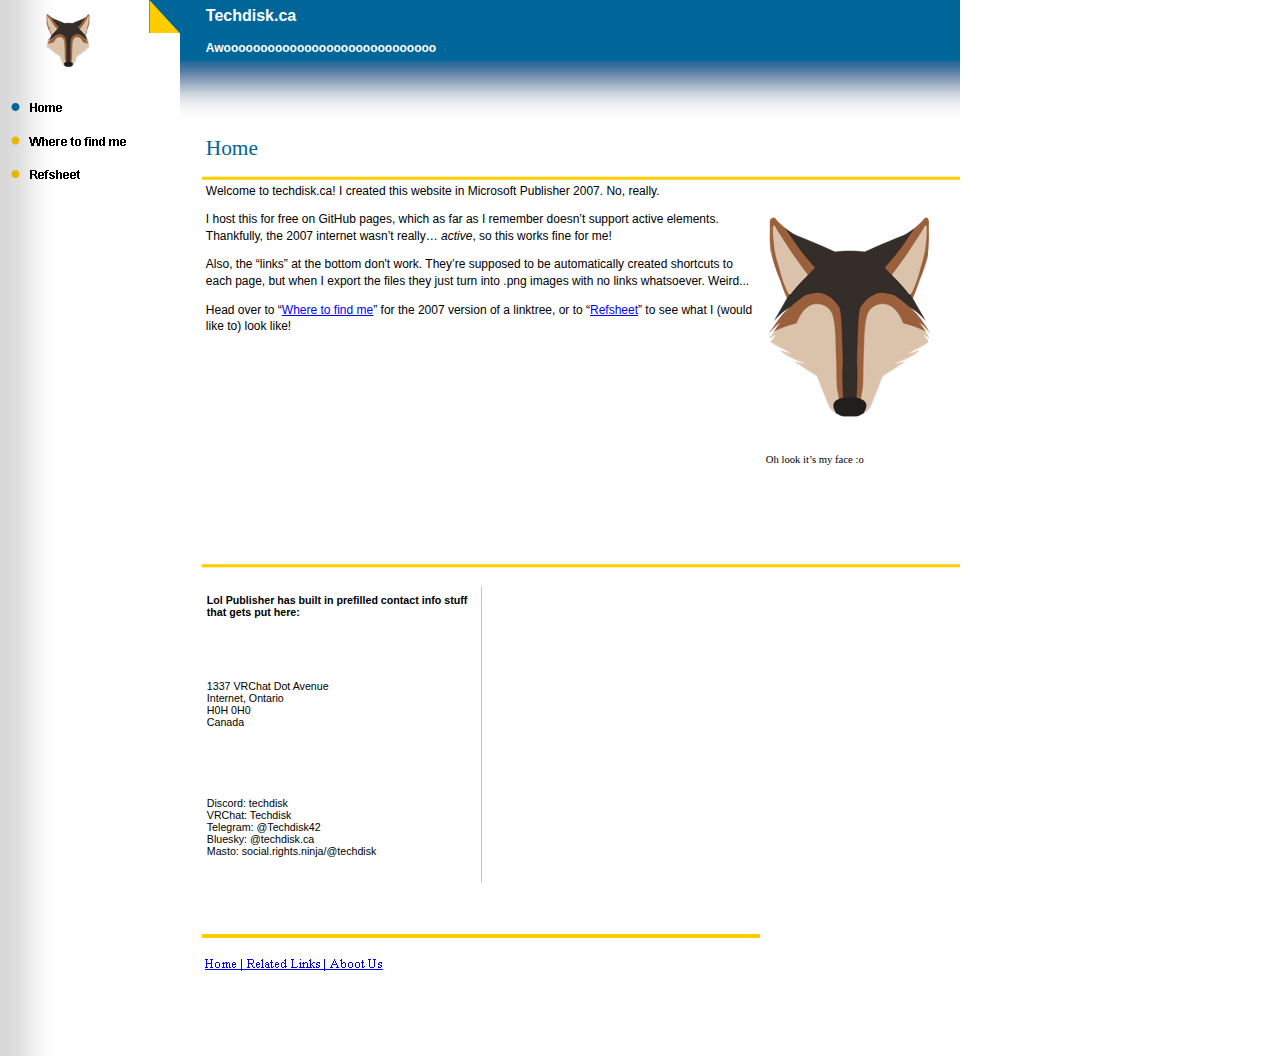
<file: index.htm>
<html xmlns:v="urn:schemas-microsoft-com:vml"
xmlns:o="urn:schemas-microsoft-com:office:office"
xmlns:dt="uuid:C2F41010-65B3-11d1-A29F-00AA00C14882"
xmlns="http://www.w3.org/TR/REC-html40">

<head>
<meta http-equiv=Content-Type content="text/html; charset=utf-8">
<link rel=File-List href="index_files/filelist.xml">
<!--[if !mso]>
<style>
v\:* {behavior:url(#default#VML);}
o\:* {behavior:url(#default#VML);}
b\:* {behavior:url(#default#VML);}
.shape {behavior:url(#default#VML);}
</style>
<![endif]-->
<meta name="description"
content="Techdisk's website. It was made in Publisher 2007.">
<meta name="keywords" content="techdisk">
<title>Techdisk Dot Cee Eh</title>
<style>
<!--
 /* Font Definitions */
@font-face
	{font-family:Arial;
	panose-1:2 11 6 4 2 2 2 2 2 4;}
@font-face
	{font-family:"Times New Roman";
	panose-1:2 2 6 3 5 4 5 2 3 4;}
@font-face
	{font-family:"Arial Black";
	panose-1:2 11 10 4 2 1 2 2 2 4;}
 /* Style Definitions */
p.MsoNormal, li.MsoNormal, div.MsoNormal
	{margin-right:0pt;
	text-indent:0pt;
	margin-top:0pt;
	margin-bottom:0pt;
	text-align:left;
	font-family:"Times New Roman";
	font-size:10.0pt;
	color:black;}
p.MsoOrganizationName, li.MsoOrganizationName, div.MsoOrganizationName
	{margin-right:0pt;
	text-indent:0pt;
	margin-top:0pt;
	margin-bottom:0pt;
	line-height:113%;
	text-align:left;
	font-family:Arial;
	font-size:12.0pt;
	color:white;
	font-weight:bold;}
p.MsoTagline, li.MsoTagline, div.MsoTagline
	{margin-right:0pt;
	text-indent:0pt;
	margin-top:0pt;
	margin-bottom:0pt;
	line-height:113%;
	text-align:left;
	font-family:Arial;
	font-size:9.0pt;
	color:white;
	font-weight:bold;}
p.MsoBodyText3, li.MsoBodyText3, div.MsoBodyText3
	{margin-right:0pt;
	text-indent:0pt;
	margin-top:0pt;
	margin-bottom:9.0pt;
	line-height:138%;
	text-align:left;
	font-family:Arial;
	font-size:9.0pt;
	color:black;}
p.MsoTitle3, li.MsoTitle3, div.MsoTitle3
	{margin-right:0pt;
	text-indent:0pt;
	margin-top:0pt;
	margin-bottom:0pt;
	line-height:113%;
	text-align:left;
	font-family:"Arial Black";
	font-size:16.0pt;
	color:#006699;}
p.MsoAccentText5, li.MsoAccentText5, div.MsoAccentText5
	{margin-right:0pt;
	text-indent:0pt;
	margin-top:0pt;
	margin-bottom:0pt;
	line-height:113%;
	text-align:left;
	font-family:"Arial Black";
	font-size:8.0pt;
	color:black;}
p.MsoAddress, li.MsoAddress, div.MsoAddress
	{margin-right:0pt;
	text-indent:0pt;
	margin-top:0pt;
	margin-bottom:0pt;
	line-height:113%;
	text-align:left;
	font-family:Arial;
	font-size:8.0pt;
	color:black;}
p.MsoAccentText, li.MsoAccentText, div.MsoAccentText
	{margin-right:0pt;
	text-indent:0pt;
	margin-top:0pt;
	margin-bottom:3.0pt;
	line-height:113%;
	text-align:left;
	font-family:Arial;
	font-size:8.0pt;
	color:black;
	font-weight:bold;}
ol
	{margin-top:0in;
	margin-bottom:0in;
	margin-left:-2197in;}
ul
	{margin-top:0in;
	margin-bottom:0in;
	margin-left:-2197in;}
@page
	{size:8.0302in 11.0in;}
-->
</style>
<!--[if gte mso 9]><xml>
 <o:shapedefaults v:ext="edit" spidmax="3074" fill="f" fillcolor="white [7]"
  strokecolor="black [0]">
  <v:fill color="white [7]" color2="white [7]" on="f"/>
  <v:stroke color="black [0]" color2="white [7]">
   <o:left v:ext="view" color="black [0]" color2="white [7]"/>
   <o:top v:ext="view" color="black [0]" color2="white [7]"/>
   <o:right v:ext="view" color="black [0]" color2="white [7]"/>
   <o:bottom v:ext="view" color="black [0]" color2="white [7]"/>
   <o:column v:ext="view" color="black [0]" color2="white [7]"/>
  </v:stroke>
  <v:shadow color="#ccc [4]"/>
  <v:textbox inset="2.88pt,2.88pt,2.88pt,2.88pt"/>
 </o:shapedefaults><o:shapelayout v:ext="edit">
  <o:idmap v:ext="edit" data="1"/>
 </o:shapelayout></xml><![endif]-->
</head>

<body link=blue vlink=purple style='margin:0'>

<div style='position:absolute;width:10.0156in;height:11.0156in'>
<!--[if gte vml 1]><v:rect id="_x0000_s1050" style='position:absolute;left:0;
 top:0;width:45.79pt;height:11in;z-index:5;visibility:visible;
 mso-wrap-edited:f;mso-wrap-distance-left:2.88pt;mso-wrap-distance-top:2.88pt;
 mso-wrap-distance-right:2.88pt;mso-wrap-distance-bottom:2.88pt' fillcolor="white [7]"
 stroked="f" strokecolor="black [0]" o:cliptowrap="t">
 <v:fill color2="#d7d7d7 [4 lighten(204)]" rotate="t" angle="-90" type="gradient"/>
 <v:stroke color2="white [7]">
  <o:left v:ext="view" color="black [0]" color2="white [7]"/>
  <o:top v:ext="view" color="black [0]" color2="white [7]"/>
  <o:right v:ext="view" color="black [0]" color2="white [7]"/>
  <o:bottom v:ext="view" color="black [0]" color2="white [7]"/>
  <o:column v:ext="view" color="black [0]" color2="white [7]"/>
 </v:stroke>
 <v:shadow color="#ccc [4]"/>
 <v:path insetpenok="f"/>
 <o:lock v:ext="edit" shapetype="t"/>
 <v:textbox inset="2.88pt,2.88pt,2.88pt,2.88pt"/>
</v:rect><![endif]--><![if !vml]><span style='position:absolute;z-index:5;
left:0px;top:0px;width:61px;height:1056px'><img width=61 height=1056
src="index_files/image321.png" v:shapes="_x0000_s1050"></span><![endif]><!--[if gte vml 1]><v:line
 id="_x0000_s1051" style='position:absolute;z-index:6;visibility:visible;
 mso-wrap-edited:f;mso-wrap-distance-left:2.88pt;mso-wrap-distance-top:2.88pt;
 mso-wrap-distance-right:2.88pt;mso-wrap-distance-bottom:2.88pt' from="151.12pt,702pt"
 to="569.95pt,702pt" strokecolor="#fc0 [2]" strokeweight="3pt" o:cliptowrap="t">
 <v:stroke>
  <o:left v:ext="view" color="black [0]" color2="white [7]"/>
  <o:top v:ext="view" color="black [0]" color2="white [7]"/>
  <o:right v:ext="view" color="black [0]" color2="white [7]"/>
  <o:bottom v:ext="view" color="black [0]" color2="white [7]"/>
  <o:column v:ext="view" color="black [0]" color2="white [7]"/>
 </v:stroke>
 <v:shadow color="#ccc [4]"/>
 <v:path insetpenok="f"/>
</v:line><![endif]--><![if !vml]><span style='position:absolute;z-index:6;
left:199px;top:934px;width:563px;height:4px'><img width=563 height=4
src="index_files/image322.png" v:shapes="_x0000_s1051"></span><![endif]><!--[if gte vml 1]><v:rect
 id="_x0000_s1052" style='position:absolute;left:404.49pt;top:-225.12pt;
 width:45.79pt;height:585.23pt;rotation:90;z-index:7;visibility:visible;
 mso-wrap-edited:f;mso-wrap-distance-left:2.88pt;mso-wrap-distance-top:2.88pt;
 mso-wrap-distance-right:2.88pt;mso-wrap-distance-bottom:2.88pt' fillcolor="white [7]"
 stroked="f" strokecolor="black [0]" o:cliptowrap="t">
 <v:fill color2="#069 [1]" rotate="t" angle="-90" type="gradient"/>
 <v:stroke color2="white [7]">
  <o:left v:ext="view" color="black [0]" color2="white [7]"/>
  <o:top v:ext="view" color="black [0]" color2="white [7]"/>
  <o:right v:ext="view" color="black [0]" color2="white [7]"/>
  <o:bottom v:ext="view" color="black [0]" color2="white [7]"/>
  <o:column v:ext="view" color="black [0]" color2="white [7]"/>
 </v:stroke>
 <v:shadow color="#ccc [4]"/>
 <v:path insetpenok="f"/>
 <o:lock v:ext="edit" shapetype="t"/>
 <v:textbox inset="2.88pt,2.88pt,2.88pt,2.88pt"/>
</v:rect><![endif]--><![if !vml]><span style='position:absolute;z-index:7;
left:180px;top:59px;width:780px;height:62px'><img width=780 height=62
src="index_files/image323.png" v:shapes="_x0000_s1052"></span><![endif]><!--[if gte vml 1]><v:rect
 id="_x0000_s1053" style='position:absolute;left:112pt;top:0;width:608pt;
 height:44.2pt;z-index:8;visibility:visible;mso-wrap-edited:f;
 mso-wrap-distance-left:2.88pt;mso-wrap-distance-top:2.88pt;
 mso-wrap-distance-right:2.88pt;mso-wrap-distance-bottom:2.88pt' fillcolor="#069 [1]"
 stroked="f" strokecolor="black [0]" o:cliptowrap="t">
 <v:stroke color2="white [7]">
  <o:left v:ext="view" color="black [0]" color2="white [7]"/>
  <o:top v:ext="view" color="black [0]" color2="white [7]"/>
  <o:right v:ext="view" color="black [0]" color2="white [7]"/>
  <o:bottom v:ext="view" color="black [0]" color2="white [7]"/>
  <o:column v:ext="view" color="black [0]" color2="white [7]"/>
 </v:stroke>
 <v:shadow color="#ccc [4]"/>
 <v:path insetpenok="f"/>
 <o:lock v:ext="edit" shapetype="t"/>
 <v:textbox inset="2.88pt,2.88pt,2.88pt,2.88pt"/>
</v:rect><![endif]--><![if !vml]><span style='position:absolute;z-index:8;
left:149px;top:0px;width:811px;height:59px'><img width=811 height=59
src="index_files/image324.png" v:shapes="_x0000_s1053"></span><![endif]><!--[if gte vml 1]><v:shapetype
 id="_x0000_t6" coordsize="21600,21600" o:spt="6" path="m,l,21600r21600,xe">
 <v:stroke joinstyle="miter"/>
 <v:path gradientshapeok="t" o:connecttype="custom" o:connectlocs="0,0;0,10800;0,21600;10800,21600;21600,21600;10800,10800"
  textboxrect="1800,12600,12600,19800"/>
</v:shapetype><v:shape id="_x0000_s1054" type="#_x0000_t6" style='position:absolute;
 left:111.04pt;top:1.02pt;width:24.75pt;height:22.71pt;rotation:-90;flip:x;
 z-index:9;visibility:visible;mso-wrap-edited:f;mso-wrap-distance-left:2.88pt;
 mso-wrap-distance-top:2.88pt;mso-wrap-distance-right:2.88pt;
 mso-wrap-distance-bottom:2.88pt' fillcolor="#fc0 [2]" stroked="f"
 strokecolor="black [0]" o:cliptowrap="t">
 <v:stroke color2="white [7]">
  <o:left v:ext="view" color="black [0]" color2="white [7]"/>
  <o:top v:ext="view" color="black [0]" color2="white [7]"/>
  <o:right v:ext="view" color="black [0]" color2="white [7]"/>
  <o:bottom v:ext="view" color="black [0]" color2="white [7]"/>
  <o:column v:ext="view" color="black [0]" color2="white [7]"/>
 </v:stroke>
 <v:shadow color="#ccc [4]"/>
 <v:path insetpenok="f"/>
 <o:lock v:ext="edit" shapetype="t"/>
 <v:textbox inset="2.88pt,2.88pt,2.88pt,2.88pt"/>
</v:shape><![endif]--><![if !vml]><span style='position:absolute;z-index:9;
left:149px;top:0px;width:31px;height:34px'><img width=31 height=34
src="index_files/image325.png" v:shapes="_x0000_s1054"></span><![endif]><!--[if gte vml 1]><v:rect
 id="_x0000_s1055" style='position:absolute;left:112pt;top:24.75pt;width:22.71pt;
 height:19.45pt;z-index:10;visibility:visible;mso-wrap-edited:f;
 mso-wrap-distance-left:2.88pt;mso-wrap-distance-top:2.88pt;
 mso-wrap-distance-right:2.88pt;mso-wrap-distance-bottom:2.88pt' fillcolor="white [7]"
 stroked="f" strokecolor="black [0]" o:cliptowrap="t">
 <v:stroke color2="white [7]">
  <o:left v:ext="view" color="black [0]" color2="white [7]"/>
  <o:top v:ext="view" color="black [0]" color2="white [7]"/>
  <o:right v:ext="view" color="black [0]" color2="white [7]"/>
  <o:bottom v:ext="view" color="black [0]" color2="white [7]"/>
  <o:column v:ext="view" color="black [0]" color2="white [7]"/>
 </v:stroke>
 <v:shadow color="#ccc [4]"/>
 <v:path insetpenok="f"/>
 <o:lock v:ext="edit" shapetype="t"/>
 <v:textbox inset="2.88pt,2.88pt,2.88pt,2.88pt"/>
</v:rect><![endif]--><![if !vml]><span style='position:absolute;z-index:10;
left:149px;top:33px;width:31px;height:26px'><img width=31 height=26
src="index_files/image326.png" v:shapes="_x0000_s1055"></span><![endif]><!--[if gte vml 1]><v:group
 id="_x0000_s1056" style='position:absolute;left:4.77pt;top:67.5pt;width:126pt;
 height:75.6pt;z-index:11' coordorigin="106616139,89396070" coordsize="1600200,960122">
 <v:rect id="_x0000_s1057" alt="" style='position:absolute;left:106616139;
  top:89396070;width:1600200;height:320040;visibility:hidden;mso-wrap-edited:f;
  mso-wrap-distance-left:2.88pt;mso-wrap-distance-top:2.88pt;
  mso-wrap-distance-right:2.88pt;mso-wrap-distance-bottom:2.88pt' filled="f"
  fillcolor="white [7]" stroked="f" strokecolor="black [0]" insetpen="t"
  o:cliptowrap="t">
  <v:stroke dashstyle="1 1" endcap="round">
   <o:left v:ext="view" color="black [0]" color2="white [7]"/>
   <o:top v:ext="view" color="black [0]" color2="white [7]"/>
   <o:right v:ext="view" color="black [0]" color2="white [7]"/>
   <o:bottom v:ext="view" color="black [0]" color2="white [7]"/>
   <o:column v:ext="view" color="black [0]" color2="white [7]"/>
  </v:stroke>
  <v:shadow color="#ccc [4]"/>
  <o:lock v:ext="edit" shapetype="t"/>
  <v:textbox inset="2.88pt,2.88pt,2.88pt,2.88pt"/>
 </v:rect><v:shapetype id="_x0000_t202" coordsize="21600,21600" o:spt="202"
  path="m,l,21600r21600,l21600,xe">
  <v:stroke joinstyle="miter"/>
  <v:path gradientshapeok="t" o:connecttype="rect"/>
 </v:shapetype><v:shape id="_x0000_s1058" type="#_x0000_t202" alt="" style='position:absolute;
  left:106806854;top:89418930;width:1361542;height:274320;visibility:visible;
  mso-wrap-edited:f;mso-wrap-distance-left:2.88pt;mso-wrap-distance-top:2.88pt;
  mso-wrap-distance-right:2.88pt;mso-wrap-distance-bottom:2.88pt' filled="f"
  fillcolor="white [7]" stroked="f" strokecolor="black [0]" insetpen="t"
  o:cliptowrap="t">
  <v:stroke dashstyle="dash">
   <o:left v:ext="view" color="black [0]" color2="white [7]"/>
   <o:top v:ext="view" color="black [0]" color2="white [7]"/>
   <o:right v:ext="view" color="black [0]" color2="white [7]"/>
   <o:bottom v:ext="view" color="black [0]" color2="white [7]"/>
   <o:column v:ext="view" color="black [0]" color2="white [7]"/>
  </v:stroke>
  <v:shadow color="#ccc [4]"/>
  <o:lock v:ext="edit" shapetype="t"/>
  <v:textbox style='mso-column-margin:5.76pt' inset="2.88pt,2.88pt,2.88pt,2.88pt">
   <div dir=ltr style='padding-top:1.62pt'>
   <p class=MsoNormal style='line-height:113%'><span lang=en-US
   style='font-size:9.0pt;line-height:113%;font-family:Arial;color:black;
   font-weight:bold;language:en-US'>Home</span></p>
   </div>
  </v:textbox>
 </v:shape><v:oval id="_x0000_s1059" style='position:absolute;left:106664081;
  top:89517990;width:76200;height:76200;visibility:visible;mso-wrap-edited:f;
  mso-wrap-distance-left:2.88pt;mso-wrap-distance-top:2.88pt;
  mso-wrap-distance-right:2.88pt;mso-wrap-distance-bottom:2.88pt' fillcolor="#069 [1]"
  stroked="f" strokecolor="black [0]" insetpen="t" o:cliptowrap="t">
  <v:stroke color2="white [7]">
   <o:left v:ext="view" color="black [0]" color2="white [7]"/>
   <o:top v:ext="view" color="black [0]" color2="white [7]"/>
   <o:right v:ext="view" color="black [0]" color2="white [7]"/>
   <o:bottom v:ext="view" color="black [0]" color2="white [7]"/>
   <o:column v:ext="view" color="black [0]" color2="white [7]"/>
  </v:stroke>
  <v:shadow color="#ccc [4]"/>
  <o:lock v:ext="edit" shapetype="t"/>
  <v:textbox inset="2.88pt,2.88pt,2.88pt,2.88pt"/>
 </v:oval><v:shape id="_x0000_s1060" type="#_x0000_t202" alt="" style='position:absolute;
  left:106806854;top:89738971;width:1361542;height:274320;visibility:visible;
  mso-wrap-edited:f;mso-wrap-distance-left:2.88pt;mso-wrap-distance-top:2.88pt;
  mso-wrap-distance-right:2.88pt;mso-wrap-distance-bottom:2.88pt' filled="f"
  fillcolor="white [7]" stroked="f" strokecolor="black [0]" insetpen="t"
  o:cliptowrap="t">
  <v:stroke dashstyle="dash">
   <o:left v:ext="view" color="black [0]" color2="white [7]"/>
   <o:top v:ext="view" color="black [0]" color2="white [7]"/>
   <o:right v:ext="view" color="black [0]" color2="white [7]"/>
   <o:bottom v:ext="view" color="black [0]" color2="white [7]"/>
   <o:column v:ext="view" color="black [0]" color2="white [7]"/>
  </v:stroke>
  <v:shadow color="#ccc [4]"/>
  <o:lock v:ext="edit" shapetype="t"/>
  <v:textbox style='mso-column-margin:5.76pt' inset="2.88pt,2.88pt,2.88pt,2.88pt">
   <div dir=ltr style='padding-top:1.62pt'>
   <p class=MsoNormal style='line-height:113%'><span lang=en-US
   style='font-size:9.0pt;line-height:113%;font-family:Arial;color:black;
   font-weight:bold;language:en-US'>Where to find me</span></p>
   </div>
  </v:textbox>
 </v:shape><v:oval id="_x0000_s1061" style='position:absolute;left:106664081;
  top:89838031;width:76200;height:76200;visibility:visible;mso-wrap-edited:f;
  mso-wrap-distance-left:2.88pt;mso-wrap-distance-top:2.88pt;
  mso-wrap-distance-right:2.88pt;mso-wrap-distance-bottom:2.88pt' fillcolor="#e6b800 [2 darken(230)]"
  stroked="f" strokecolor="black [0]" insetpen="t" o:cliptowrap="t">
  <v:stroke color2="white [7]">
   <o:left v:ext="view" color="black [0]" color2="white [7]"/>
   <o:top v:ext="view" color="black [0]" color2="white [7]"/>
   <o:right v:ext="view" color="black [0]" color2="white [7]"/>
   <o:bottom v:ext="view" color="black [0]" color2="white [7]"/>
   <o:column v:ext="view" color="black [0]" color2="white [7]"/>
  </v:stroke>
  <v:shadow color="#ccc [4]"/>
  <o:lock v:ext="edit" shapetype="t"/>
  <v:textbox inset="2.88pt,2.88pt,2.88pt,2.88pt"/>
 </v:oval><v:rect id="_x0000_s1062" alt="" href="index_files/linkies.htm"
  style='position:absolute;left:106616139;top:89716111;width:1600200;height:320040;
  visibility:visible;mso-wrap-edited:f' filled="f" fillcolor="white [7]"
  stroked="f" insetpen="t" o:cliptowrap="t">
  <v:fill color2="white [7]"/>
  <v:stroke>
   <o:left v:ext="view" color="black [0]" color2="white [7]"/>
   <o:top v:ext="view" color="black [0]" color2="white [7]"/>
   <o:right v:ext="view" color="black [0]" color2="white [7]"/>
   <o:bottom v:ext="view" color="black [0]" color2="white [7]"/>
   <o:column v:ext="view" color="black [0]" color2="white [7]"/>
  </v:stroke>
  <v:path strokeok="f" fillok="f"/>
  <o:lock v:ext="edit" shapetype="t"/>
  <v:textbox inset="2.88pt,2.88pt,2.88pt,2.88pt"/>
 </v:rect><v:shape id="_x0000_s1063" type="#_x0000_t202" alt="" style='position:absolute;
  left:106806854;top:90059012;width:1361542;height:274320;visibility:visible;
  mso-wrap-edited:f;mso-wrap-distance-left:2.88pt;mso-wrap-distance-top:2.88pt;
  mso-wrap-distance-right:2.88pt;mso-wrap-distance-bottom:2.88pt' filled="f"
  fillcolor="white [7]" stroked="f" strokecolor="black [0]" insetpen="t"
  o:cliptowrap="t">
  <v:stroke dashstyle="dash">
   <o:left v:ext="view" color="black [0]" color2="white [7]"/>
   <o:top v:ext="view" color="black [0]" color2="white [7]"/>
   <o:right v:ext="view" color="black [0]" color2="white [7]"/>
   <o:bottom v:ext="view" color="black [0]" color2="white [7]"/>
   <o:column v:ext="view" color="black [0]" color2="white [7]"/>
  </v:stroke>
  <v:shadow color="#ccc [4]"/>
  <o:lock v:ext="edit" shapetype="t"/>
  <v:textbox style='mso-column-margin:5.76pt' inset="2.88pt,2.88pt,2.88pt,2.88pt">
   <div dir=ltr style='padding-top:1.62pt'>
   <p class=MsoNormal style='line-height:113%'><span lang=en-US
   style='font-size:9.0pt;line-height:113%;font-family:Arial;color:black;
   font-weight:bold;language:en-US'>Refsheet</span></p>
   </div>
  </v:textbox>
 </v:shape><v:oval id="_x0000_s1064" style='position:absolute;left:106664081;
  top:90158072;width:76200;height:76200;visibility:visible;mso-wrap-edited:f;
  mso-wrap-distance-left:2.88pt;mso-wrap-distance-top:2.88pt;
  mso-wrap-distance-right:2.88pt;mso-wrap-distance-bottom:2.88pt' fillcolor="#e6b800 [2 darken(230)]"
  stroked="f" strokecolor="black [0]" insetpen="t" o:cliptowrap="t">
  <v:stroke color2="white [7]">
   <o:left v:ext="view" color="black [0]" color2="white [7]"/>
   <o:top v:ext="view" color="black [0]" color2="white [7]"/>
   <o:right v:ext="view" color="black [0]" color2="white [7]"/>
   <o:bottom v:ext="view" color="black [0]" color2="white [7]"/>
   <o:column v:ext="view" color="black [0]" color2="white [7]"/>
  </v:stroke>
  <v:shadow color="#ccc [4]"/>
  <o:lock v:ext="edit" shapetype="t"/>
  <v:textbox inset="2.88pt,2.88pt,2.88pt,2.88pt"/>
 </v:oval><v:rect id="_x0000_s1065" alt="" href="index_files/aboot.htm"
  style='position:absolute;left:106616139;top:90036152;width:1600200;height:320040;
  visibility:visible;mso-wrap-edited:f' filled="f" fillcolor="white [7]"
  stroked="f" insetpen="t" o:cliptowrap="t">
  <v:fill color2="white [7]"/>
  <v:stroke>
   <o:left v:ext="view" color="black [0]" color2="white [7]"/>
   <o:top v:ext="view" color="black [0]" color2="white [7]"/>
   <o:right v:ext="view" color="black [0]" color2="white [7]"/>
   <o:bottom v:ext="view" color="black [0]" color2="white [7]"/>
   <o:column v:ext="view" color="black [0]" color2="white [7]"/>
  </v:stroke>
  <v:path strokeok="f" fillok="f"/>
  <o:lock v:ext="edit" shapetype="t"/>
  <v:textbox inset="2.88pt,2.88pt,2.88pt,2.88pt"/>
 </v:rect></v:group><![endif]--><![if !vml]><span style='position:absolute;
z-index:11;left:6px;top:90px;width:168px;height:101px'><map
name=MicrosoftOfficeMap0><area shape=Rect
coords="0, 67, 168, 101" href="index_files/aboot.htm"><area shape=Rect
coords="0, 34, 168, 67" href="index_files/linkies.htm"></map><img border=0
width=168 height=101 src="index_files/image327.png"
usemap="#MicrosoftOfficeMap0" v:shapes="_x0000_s1056 _x0000_s1058 _x0000_s1059 _x0000_s1060 _x0000_s1061 _x0000_s1062 _x0000_s1063 _x0000_s1064 _x0000_s1065"></span><![endif]><!--[if gte vml 1]><v:group
 id="_x0000_s1066" style='position:absolute;left:151.12pt;top:714.5pt;width:418.83pt;
 height:70.27pt;z-index:12' coordorigin="107532526,97313750" coordsize="5319065,892492">
 <v:rect id="_x0000_s1067" style='position:absolute;left:107532526;top:97313750;
  width:5319065;height:892492;visibility:hidden;mso-wrap-edited:f' stroked="f"
  o:cliptowrap="t">
  <v:fill recolor="t" rotate="t"/>
  <v:stroke joinstyle="round">
   <o:left v:ext="view" weight="0" on="t"/>
   <o:top v:ext="view" weight="0" on="t"/>
   <o:right v:ext="view" weight="0" on="t"/>
   <o:bottom v:ext="view" weight="0" on="t"/>
   <o:column v:ext="view" color="black [0]" color2="white [7]"/>
  </v:stroke>
  <v:imagedata cropbottom="16777215f" cropright="16777215f"/>
  <v:path gradientshapeok="f" insetpenok="f" o:connecttype="segments"/>
  <o:lock v:ext="edit" shapetype="t"/>
  <v:textbox inset="2.88pt,2.88pt,2.88pt,2.88pt"/>
 </v:rect><v:shape id="_x0000_s1068" type="#_x0000_t202" alt="" style='position:absolute;
  left:107532526;top:97313750;width:5319065;height:892492;visibility:visible;
  mso-wrap-edited:f;mso-wrap-distance-left:2.88pt;mso-wrap-distance-top:2.88pt;
  mso-wrap-distance-right:2.88pt;mso-wrap-distance-bottom:2.88pt' filled="f"
  fillcolor="white [7]" stroked="f" strokecolor="black [0]" o:cliptowrap="t">
  <v:stroke dashstyle="dash">
   <o:left v:ext="view" color="black [0]" color2="white [7]"/>
   <o:top v:ext="view" color="black [0]" color2="white [7]"/>
   <o:right v:ext="view" color="black [0]" color2="white [7]"/>
   <o:bottom v:ext="view" color="black [0]" color2="white [7]"/>
   <o:column v:ext="view" color="black [0]" color2="white [7]"/>
  </v:stroke>
  <v:shadow color="#ccc [4]"/>
  <v:path insetpenok="f"/>
  <o:lock v:ext="edit" shapetype="t"/>
  <v:textbox style='mso-column-margin:5.76pt' inset="2.88pt,2.88pt,2.88pt,2.88pt">
   <div dir=ltr>
   <p class=MsoNormal><a href=index.htm><span lang=en-US style='text-decoration:
   underline;language:en-US'>Home</span></a><span lang=en-US style='color:blue;
   text-decoration:underline;language:en-US'> | </span><a
   href="index_files/linkies.htm"><span lang=en-US style='text-decoration:underline;
   language:en-US'>Related Links</span></a><span lang=en-US style='color:blue;
   text-decoration:underline;language:en-US'> | </span><a
   href="index_files/aboot.htm"><span lang=en-US style='text-decoration:underline;
   language:en-US'>Aboot Us</span></a></p>
   </div>
  </v:textbox>
 </v:shape></v:group><![endif]--><![if !vml]><span style='position:absolute;
z-index:12;left:201px;top:952px;width:560px;height:95px'><img width=560
height=95 src="index_files/image337.png" v:shapes="_x0000_s1066 _x0000_s1068"></span><![endif]><!--[if gte vml 1]><v:shape
 id="_x0000_s1069" type="#_x0000_t202" alt="" style='position:absolute;left:151.12pt;
 top:0;width:391.88pt;height:28.12pt;z-index:13;visibility:visible;
 mso-wrap-edited:f;mso-wrap-distance-left:2.88pt;mso-wrap-distance-top:2.88pt;
 mso-wrap-distance-right:2.88pt;mso-wrap-distance-bottom:2.88pt' filled="f"
 fillcolor="black [0]" stroked="f" strokecolor="black [0]" strokeweight="0"
 o:cliptowrap="t">
 <v:stroke>
  <o:left v:ext="view" color="black [0]" color2="white [7]"/>
  <o:top v:ext="view" color="black [0]" color2="white [7]"/>
  <o:right v:ext="view" color="black [0]" color2="white [7]"/>
  <o:bottom v:ext="view" color="black [0]" color2="white [7]"/>
  <o:column v:ext="view" color="black [0]" color2="white [7]"/>
 </v:stroke>
 <v:shadow color="#ccc [4]"/>
 <v:path insetpenok="f"/>
 <o:lock v:ext="edit" shapetype="t"/>
 <v:textbox style='mso-column-margin:5.7pt' inset="2.85pt,2.85pt,2.85pt,2.85pt"/>
</v:shape><![endif]--><![if !vml]><span style='position:absolute;z-index:13;
left:202px;top:0px;width:523px;height:38px'>

<table cellpadding=0 cellspacing=0>
 <tr>
  <td width=523 height=38 valign=middle style='vertical-align:top'><![endif]>
  <div v:shape="_x0000_s1069" style='padding:5.25pt 2.85pt 2.85pt 2.85pt'
  class=shape>
  <p class=MsoOrganizationName><span lang=en-US style='language:en-US'>Techdisk.ca</span></p>
  </div>
  <![if !vml]></td>
 </tr>
</table>

</span><![endif]><!--[if gte vml 1]><v:shape id="_x0000_s1070" type="#_x0000_t202"
 style='position:absolute;left:151.12pt;top:28.12pt;width:391.88pt;height:19.46pt;
 z-index:14;visibility:visible;mso-wrap-edited:f;mso-wrap-distance-left:2.88pt;
 mso-wrap-distance-top:2.88pt;mso-wrap-distance-right:2.88pt;
 mso-wrap-distance-bottom:2.88pt' filled="f" fillcolor="black [0]" stroked="f"
 strokecolor="black [0]" strokeweight="0" o:cliptowrap="t">
 <v:fill color2="white [7]"/>
 <v:stroke>
  <o:left v:ext="view" color="black [0]" color2="white [7]"/>
  <o:top v:ext="view" color="black [0]" color2="white [7]"/>
  <o:right v:ext="view" color="black [0]" color2="white [7]"/>
  <o:bottom v:ext="view" color="black [0]" color2="white [7]"/>
  <o:column v:ext="view" color="black [0]" color2="white [7]"/>
 </v:stroke>
 <v:shadow color="#ccc [4]"/>
 <v:path insetpenok="f"/>
 <o:lock v:ext="edit" shapetype="t"/>
 <v:textbox style='mso-column-margin:5.7pt' inset="2.85pt,2.85pt,2.85pt,2.85pt"/>
</v:shape><![endif]--><![if !vml]><span style='position:absolute;z-index:14;
left:202px;top:38px;width:523px;height:26px'>

<table cellpadding=0 cellspacing=0>
 <tr>
  <td width=523 height=26 style='vertical-align:top'><![endif]>
  <div v:shape="_x0000_s1070" style='padding:2.85pt 2.85pt 2.85pt 2.85pt'
  class=shape>
  <p class=MsoTagline><span lang=en-US style='language:en-US'>Awooooooooooooooooooooooooooooo</span></p>
  </div>
  <![if !vml]></td>
 </tr>
</table>

</span><![endif]><!--[if gte vml 1]><v:group id="_x0000_s1071" style='position:absolute;
 left:10.5pt;top:10.12pt;width:80.64pt;height:40.32pt;z-index:15'
 coordorigin="109499400,109842300" coordsize="1371600,685800">
 <v:rect id="_x0000_s1072" style='position:absolute;left:109499400;top:109842300;
  width:1371600;height:685800;visibility:hidden;mso-wrap-edited:f;
  mso-wrap-distance-left:2.88pt;mso-wrap-distance-top:2.88pt;
  mso-wrap-distance-right:2.88pt;mso-wrap-distance-bottom:2.88pt' filled="f"
  fillcolor="black [0]" stroked="f" strokecolor="white [7]" strokeweight="0"
  o:cliptowrap="t">
  <v:fill color2="white [7]"/>
  <v:stroke>
   <o:left v:ext="view" color="black [0]" color2="white [7]"/>
   <o:top v:ext="view" color="black [0]" color2="white [7]"/>
   <o:right v:ext="view" color="black [0]" color2="white [7]"/>
   <o:bottom v:ext="view" color="black [0]" color2="white [7]"/>
   <o:column v:ext="view" color="black [0]" color2="white [7]"/>
  </v:stroke>
  <v:imagedata cropbottom="16777215f" cropright="16777215f"/>
  <v:shadow color="#ccc [4]"/>
  <v:path gradientshapeok="f" insetpenok="f" o:connecttype="segments"/>
  <o:lock v:ext="edit" shapetype="t"/>
  <v:textbox inset="2.88pt,2.88pt,2.88pt,2.88pt"/>
 </v:rect><v:rect id="_x0000_s1073" style='position:absolute;left:109905580;
  top:109842300;width:559240;height:685800;visibility:visible;
  mso-wrap-edited:f;mso-wrap-distance-left:2.88pt;mso-wrap-distance-top:2.88pt;
  mso-wrap-distance-right:2.88pt;mso-wrap-distance-bottom:2.88pt'
  o:preferrelative="t" filled="f" fillcolor="black [0]" stroked="f"
  strokecolor="black [0]" strokeweight="0" o:cliptowrap="t">
  <v:fill color2="white [7]"/>
  <v:stroke>
   <o:left v:ext="view" color="black [0]" color2="white [7]"/>
   <o:top v:ext="view" color="black [0]" color2="white [7]"/>
   <o:right v:ext="view" color="black [0]" color2="white [7]"/>
   <o:bottom v:ext="view" color="black [0]" color2="white [7]"/>
   <o:column v:ext="view" color="black [0]" color2="white [7]"/>
  </v:stroke>
  <v:imagedata src="index_files/image463.png" o:title="Techdisk logo"/>
  <v:shadow color="#ccc [4]"/>
  <v:path o:extrusionok="f" insetpenok="f"/>
  <o:lock v:ext="edit" aspectratio="t" shapetype="t"/>
 </v:rect></v:group><![endif]--><![if !vml]><span style='position:absolute;
z-index:15;left:14px;top:13px;width:108px;height:54px'><img width=108
height=54 src="index_files/image466.png" v:shapes="_x0000_s1071 _x0000_s1073"></span><![endif]><!--[if gte vml 1]><v:shape
 id="_x0000_s1074" type="#_x0000_t202" style='position:absolute;left:571.27pt;
 top:337.54pt;width:126.79pt;height:66.44pt;z-index:16;visibility:visible;
 mso-wrap-edited:f;mso-wrap-distance-left:2.88pt;mso-wrap-distance-top:2.88pt;
 mso-wrap-distance-right:2.88pt;mso-wrap-distance-bottom:2.88pt' filled="f"
 fillcolor="black [0]" stroked="f" strokecolor="#fc0 [2]" strokeweight="0"
 o:cliptowrap="t">
 <v:fill color2="white [7]"/>
 <v:stroke dashstyle="dash">
  <o:left v:ext="view" color="black [0]" color2="white [7]"/>
  <o:top v:ext="view" color="black [0]" color2="white [7]"/>
  <o:right v:ext="view" color="black [0]" color2="white [7]"/>
  <o:bottom v:ext="view" color="black [0]" color2="white [7]"/>
  <o:column v:ext="view" color="black [0]" color2="white [7]"/>
 </v:stroke>
 <v:shadow color="#ccc [4]"/>
 <v:path insetpenok="f"/>
 <o:lock v:ext="edit" shapetype="t"/>
 <v:textbox style='mso-column-margin:5.7pt' inset="2.85pt,2.85pt,2.85pt,2.85pt"/>
</v:shape><![endif]--><![if !vml]><span style='position:absolute;z-index:16;
left:762px;top:450px;width:170px;height:89px'>

<table cellpadding=0 cellspacing=0>
 <tr>
  <td width=170 height=89 style='vertical-align:top'><![endif]>
  <div v:shape="_x0000_s1074" style='padding:2.85pt 2.85pt 2.85pt 2.85pt'
  class=shape>
  <p class=MsoAccentText5><span lang=en-US style='language:en-US'>Oh look it’s my face :o</span></p>
  </div>
  <![if !vml]></td>
 </tr>
</table>

</span><![endif]><!--[if gte vml 1]><v:shape id="_x0000_s1075" type="#_x0000_t202"
 alt="" style='position:absolute;left:151.47pt;top:67.5pt;width:417.03pt;
 height:66.43pt;z-index:17;visibility:visible;mso-wrap-edited:f;
 mso-wrap-distance-left:2.88pt;mso-wrap-distance-top:2.88pt;
 mso-wrap-distance-right:2.88pt;mso-wrap-distance-bottom:2.88pt' filled="f"
 fillcolor="black [0]" stroked="f" strokecolor="#fc0 [2]" strokeweight="0"
 o:cliptowrap="t">
 <v:stroke dashstyle="dash">
  <o:left v:ext="view" color="black [0]" color2="white [7]"/>
  <o:top v:ext="view" color="black [0]" color2="white [7]"/>
  <o:right v:ext="view" color="black [0]" color2="white [7]"/>
  <o:bottom v:ext="view" color="black [0]" color2="white [7]"/>
  <o:column v:ext="view" color="black [0]" color2="white [7]"/>
 </v:stroke>
 <v:shadow color="#ccc [4]"/>
 <v:path insetpenok="f"/>
 <o:lock v:ext="edit" shapetype="t"/>
 <v:textbox style='mso-column-margin:5.7pt' inset="2.85pt,2.85pt,2.85pt,2.85pt"/>
</v:shape><![endif]--><![if !vml]><span style='position:absolute;z-index:17;
left:202px;top:90px;width:557px;height:89px'>

<table cellpadding=0 cellspacing=0>
 <tr>
  <td width=557 height=89 valign=bottom style='vertical-align:top'><![endif]>
  <div v:shape="_x0000_s1075" style='padding:34.65pt 2.85pt 2.85pt 2.85pt'
  class=shape>
  <p class=MsoTitle3><span lang=en-US style='language:en-US'>Home </span></p>
  </div>
  <![if !vml]></td>
 </tr>
</table>

</span><![endif]><!--[if gte vml 1]><v:shape id="_x0000_s1076" type="#_x0000_t202"
 style='position:absolute;left:151.56pt;top:133.93pt;width:415.44pt;height:278.66pt;
 z-index:18;visibility:visible;mso-wrap-edited:f;mso-wrap-distance-left:2.88pt;
 mso-wrap-distance-top:2.88pt;mso-wrap-distance-right:2.88pt;
 mso-wrap-distance-bottom:2.88pt' filled="f" fillcolor="black [0]" stroked="f"
 strokecolor="#fc0 [2]" strokeweight="0" o:cliptowrap="t">
 <v:fill color2="white [7]"/>
 <v:stroke dashstyle="dash">
  <o:left v:ext="view" color="black [0]" color2="white [7]"/>
  <o:top v:ext="view" color="black [0]" color2="white [7]"/>
  <o:right v:ext="view" color="black [0]" color2="white [7]"/>
  <o:bottom v:ext="view" color="black [0]" color2="white [7]"/>
  <o:column v:ext="view" color="black [0]" color2="white [7]"/>
 </v:stroke>
 <v:shadow color="#ccc [4]"/>
 <v:path insetpenok="f"/>
 <o:lock v:ext="edit" shapetype="t"/>
 <v:textbox style='mso-column-margin:5.7pt' inset="2.85pt,2.85pt,2.85pt,2.85pt"/>
</v:shape><![endif]--><![if !vml]><span style='position:absolute;z-index:18;
left:202px;top:179px;width:554px;height:372px'>

<table cellpadding=0 cellspacing=0>
 <tr>
  <td width=554 height=372 style='vertical-align:top'><![endif]>
  <div v:shape="_x0000_s1076" style='padding:2.85pt 2.85pt 2.85pt 2.85pt'
  class=shape>
  <p class=MsoBodyText3><span lang=en-US style='language:en-US'>Welcome to techdisk.ca! I created this website in Microsoft Publisher 2007. No, really.</span></p>
  <p class=MsoBodyText3><span lang=en-US style='language:en-US'>I host this for free on GitHub pages, which as far as I remember doesn’t support active elements. Thankfully, the 2007 internet wasn’t really… </span><span
  lang=en-US style='font-family:Arial;font-style:italic;language:en-US'>active</span><span
  lang=en-US style='language:en-US'>, so this works fine for me! </span></p>
  <p class=MsoBodyText3><span lang=en-US style='language:en-US'>Also, the “links” at the bottom don't work. They’re supposed to be automatically created shortcuts to each page, but when I export the files they just turn into .png images with no links whatsoever. Weird...</span></p>
  <p class=MsoBodyText3><span lang=en-US style='language:en-US'>Head over to “</span><a
  href="index_files/linkies.htm"><span lang=en-US style='font-family:Arial;
  text-decoration:underline;language:en-US'>Where to find me</span></a><span
  lang=en-US style='language:en-US'>” for the 2007 version of a linktree, or to “</span><a
  href="index_files/aboot.htm"><span lang=en-US style='font-family:Arial;
  text-decoration:underline;language:en-US'>Refsheet</span></a><span
  lang=en-US style='language:en-US'>” to see what I (would like to) look like!</span></p>
  </div>
  <![if !vml]></td>
 </tr>
</table>

</span><![endif]><!--[if gte vml 1]><v:rect id="_x0000_s1077" style='position:absolute;
 left:8in;top:162.78pt;width:122.06pt;height:149.68pt;z-index:19;visibility:visible;
 mso-wrap-edited:f;mso-wrap-distance-left:2.88pt;mso-wrap-distance-top:2.88pt;
 mso-wrap-distance-right:2.88pt;mso-wrap-distance-bottom:2.88pt' filled="f"
 fillcolor="white [7]" stroked="f" strokecolor="#fc0 [2]" o:cliptowrap="t">
 <v:fill color2="black [0]"/>
 <v:stroke dashstyle="dash">
  <o:left v:ext="view" color="black [0]" color2="white [7]"/>
  <o:top v:ext="view" color="black [0]" color2="white [7]"/>
  <o:right v:ext="view" color="black [0]" color2="white [7]"/>
  <o:bottom v:ext="view" color="black [0]" color2="white [7]"/>
  <o:column v:ext="view" color="black [0]" color2="white [7]"/>
 </v:stroke>
 <v:imagedata src="index_files/image463.png" o:title="Techdisk logo"/>
 <v:shadow color="#ccc [4]"/>
 <v:path insetpenok="f"/>
 <o:lock v:ext="edit" shapetype="t"/>
</v:rect><![endif]--><![if !vml]><span style='position:absolute;z-index:19;
left:768px;top:217px;width:163px;height:200px'><img width=163 height=200
src="index_files/image359.png" v:shapes="_x0000_s1077"></span><![endif]><!--[if gte vml 1]><v:shape
 id="_x0000_s1078" type="#_x0000_t202" style='position:absolute;left:152.14pt;
 top:470.8pt;width:206.02pt;height:89.5pt;z-index:20;visibility:visible;
 mso-wrap-edited:f;mso-wrap-distance-left:2.88pt;mso-wrap-distance-top:2.88pt;
 mso-wrap-distance-right:2.88pt;mso-wrap-distance-bottom:2.88pt' filled="f"
 fillcolor="black [0]" stroked="f" strokecolor="#fc0 [2]" strokeweight="0"
 o:cliptowrap="t">
 <v:fill color2="white [7]"/>
 <v:stroke dashstyle="dash">
  <o:left v:ext="view" color="black [0]" color2="white [7]"/>
  <o:top v:ext="view" color="black [0]" color2="white [7]"/>
  <o:right v:ext="view" color="black [0]" color2="white [7]"/>
  <o:bottom v:ext="view" color="black [0]" color2="white [7]"/>
  <o:column v:ext="view" color="black [0]" color2="white [7]"/>
 </v:stroke>
 <v:shadow color="#ccc [4]"/>
 <v:path insetpenok="f"/>
 <o:lock v:ext="edit" shapetype="t"/>
 <v:textbox style='mso-column-margin:5.7pt' inset="2.85pt,2.85pt,2.85pt,2.85pt"/>
</v:shape><![endif]--><![if !vml]><span style='position:absolute;z-index:20;
left:203px;top:628px;width:275px;height:120px'>

<table cellpadding=0 cellspacing=0>
 <tr>
  <td width=275 height=120 valign=bottom style='vertical-align:top'><![endif]>
  <div v:shape="_x0000_s1078" style='padding:39.15pt 2.85pt 2.85pt 2.85pt'
  class=shape>
  <p class=MsoAddress><span lang=en-US style='language:en-US'>1337 VRChat Dot Avenue</span></p>
  <p class=MsoAddress><span lang=en-US style='language:en-US'>Internet, Ontario</span></p>
  <p class=MsoAddress><span lang=en-US style='language:en-US'>H0H 0H0</span></p>
  <p class=MsoAddress><span lang=en-US style='language:en-US'>Canada</span></p>
  <p class=MsoAddress><span lang=en-US style='language:en-US'>&nbsp;</span></p>
  </div>
  <![if !vml]></td>
 </tr>
</table>

</span><![endif]><!--[if gte vml 1]><v:shape id="_x0000_s1079" type="#_x0000_t202"
 style='position:absolute;left:152.39pt;top:442.5pt;width:205.68pt;height:28.3pt;
 z-index:21;visibility:visible;mso-wrap-edited:f;mso-wrap-distance-left:2.88pt;
 mso-wrap-distance-top:2.88pt;mso-wrap-distance-right:2.88pt;
 mso-wrap-distance-bottom:2.88pt' filled="f" fillcolor="black [0]" stroked="f"
 strokecolor="#fc0 [2]" strokeweight="0" o:cliptowrap="t">
 <v:fill color2="white [7]"/>
 <v:stroke dashstyle="dash">
  <o:left v:ext="view" color="black [0]" color2="white [7]"/>
  <o:top v:ext="view" color="black [0]" color2="white [7]"/>
  <o:right v:ext="view" color="black [0]" color2="white [7]"/>
  <o:bottom v:ext="view" color="black [0]" color2="white [7]"/>
  <o:column v:ext="view" color="black [0]" color2="white [7]"/>
 </v:stroke>
 <v:shadow color="#ccc [4]"/>
 <v:path insetpenok="f"/>
 <o:lock v:ext="edit" shapetype="t"/>
 <v:textbox style='mso-column-margin:5.7pt' inset="2.85pt,2.85pt,2.85pt,2.85pt"/>
</v:shape><![endif]--><![if !vml]><span style='position:absolute;z-index:21;
left:203px;top:590px;width:275px;height:38px'>

<table cellpadding=0 cellspacing=0>
 <tr>
  <td width=275 height=38 valign=bottom style='vertical-align:top'><![endif]>
  <div v:shape="_x0000_s1079" style='padding:2.85pt 2.85pt 2.85pt 2.85pt'
  class=shape>
  <p class=MsoAccentText style='margin-bottom:0pt'><span lang=en-US
  style='language:en-US'>Lol Publisher has built in prefilled contact info stuff that gets put here:</span></p>
  </div>
  <![if !vml]></td>
 </tr>
</table>

</span><![endif]><!--[if gte vml 1]><v:shape id="_x0000_s1080" type="#_x0000_t202"
 alt="" style='position:absolute;left:152.14pt;top:560.3pt;width:205.18pt;
 height:99.96pt;z-index:22;visibility:visible;mso-wrap-edited:f;
 mso-wrap-distance-left:2.88pt;mso-wrap-distance-top:2.88pt;
 mso-wrap-distance-right:2.88pt;mso-wrap-distance-bottom:2.88pt' filled="f"
 fillcolor="black [0]" stroked="f" strokecolor="#fc0 [2]" strokeweight="0"
 o:cliptowrap="t">
 <v:stroke dashstyle="dash">
  <o:left v:ext="view" color="black [0]" color2="white [7]"/>
  <o:top v:ext="view" color="black [0]" color2="white [7]"/>
  <o:right v:ext="view" color="black [0]" color2="white [7]"/>
  <o:bottom v:ext="view" color="black [0]" color2="white [7]"/>
  <o:column v:ext="view" color="black [0]" color2="white [7]"/>
 </v:stroke>
 <v:shadow color="#ccc [4]"/>
 <v:path insetpenok="f"/>
 <o:lock v:ext="edit" shapetype="t"/>
 <v:textbox style='mso-column-margin:5.7pt' inset="2.85pt,2.85pt,2.85pt,2.85pt"/>
</v:shape><![endif]--><![if !vml]><span style='position:absolute;z-index:22;
left:203px;top:747px;width:274px;height:134px'>

<table cellpadding=0 cellspacing=0>
 <tr>
  <td width=274 height=134 valign=bottom style='vertical-align:top'><![endif]>
  <div v:shape="_x0000_s1080" style='padding:37.65pt 2.85pt 2.85pt 2.85pt'
  class=shape>
  <p class=MsoAddress><span lang=en-US style='language:en-US'>Discord: techdisk</span></p>
  <p class=MsoAddress><span lang=en-US style='language:en-US'>VRChat: Techdisk</span></p>
  <p class=MsoAddress><span lang=en-US style='language:en-US'>Telegram: @Techdisk42</span></p>
  <p class=MsoAddress><span lang=en-US style='language:en-US'>Bluesky: @techdisk.ca</span></p>
  <p class=MsoAddress><span lang=en-US style='language:en-US'>Masto: social.rights.ninja/@techdisk</span></p>
  </div>
  <![if !vml]></td>
 </tr>
</table>

</span><![endif]><!--[if gte vml 1]><v:line id="_x0000_s1081" style='position:absolute;
 z-index:23;visibility:visible;mso-wrap-edited:f;mso-wrap-distance-left:2.88pt;
 mso-wrap-distance-top:2.88pt;mso-wrap-distance-right:2.88pt;
 mso-wrap-distance-bottom:2.88pt' from="151.12pt,424.21pt" to="10in,424.21pt"
 strokecolor="#fc0 [2]" strokeweight="2.25pt" o:cliptowrap="t">
 <v:stroke>
  <o:left v:ext="view" color="black [0]" color2="white [7]"/>
  <o:top v:ext="view" color="black [0]" color2="white [7]"/>
  <o:right v:ext="view" color="black [0]" color2="white [7]"/>
  <o:bottom v:ext="view" color="black [0]" color2="white [7]"/>
  <o:column v:ext="view" color="black [0]" color2="white [7]"/>
 </v:stroke>
 <v:shadow color="#ccc [4]"/>
 <v:path insetpenok="f"/>
</v:line><![endif]--><![if !vml]><span style='position:absolute;z-index:23;
left:200px;top:564px;width:762px;height:4px'><img width=762 height=4
src="index_files/image364.png" v:shapes="_x0000_s1081"></span><![endif]><!--[if gte vml 1]><v:line
 id="_x0000_s1082" style='position:absolute;z-index:24;visibility:visible;
 mso-wrap-edited:f;mso-wrap-distance-left:2.88pt;mso-wrap-distance-top:2.88pt;
 mso-wrap-distance-right:2.88pt;mso-wrap-distance-bottom:2.88pt' from="360.77pt,440.04pt"
 to="360.77pt,661.49pt" strokecolor="#fc0 [2]" o:cliptowrap="t">
 <v:stroke>
  <o:left v:ext="view" color="black [0]" color2="white [7]"/>
  <o:top v:ext="view" color="black [0]" color2="white [7]"/>
  <o:right v:ext="view" color="black [0]" color2="white [7]"/>
  <o:bottom v:ext="view" color="black [0]" color2="white [7]"/>
  <o:column v:ext="view" color="black [0]" color2="white [7]"/>
 </v:stroke>
 <v:shadow color="#ccc [4]"/>
 <v:path insetpenok="f"/>
</v:line><![endif]--><![if !vml]><span style='position:absolute;z-index:24;
left:480px;top:586px;width:2px;height:297px'><img width=2 height=297
src="index_files/image365.png" v:shapes="_x0000_s1082"></span><![endif]><!--[if gte vml 1]><v:line
 id="_x0000_s1083" style='position:absolute;z-index:25;visibility:visible;
 mso-wrap-edited:f;mso-wrap-distance-left:2.88pt;mso-wrap-distance-top:2.88pt;
 mso-wrap-distance-right:2.88pt;mso-wrap-distance-bottom:2.88pt' from="151.56pt,133.62pt"
 to="10in,133.62pt" strokecolor="#fc0 [2]" strokeweight="2.25pt" o:cliptowrap="t">
 <v:stroke>
  <o:left v:ext="view" color="black [0]" color2="white [7]"/>
  <o:top v:ext="view" color="black [0]" color2="white [7]"/>
  <o:right v:ext="view" color="black [0]" color2="white [7]"/>
  <o:bottom v:ext="view" color="black [0]" color2="white [7]"/>
  <o:column v:ext="view" color="black [0]" color2="white [7]"/>
 </v:stroke>
 <v:shadow color="#ccc [4]"/>
 <v:path insetpenok="f"/>
</v:line><![endif]--><![if !vml]><span style='position:absolute;z-index:25;
left:200px;top:176px;width:762px;height:4px'><img width=762 height=4
src="index_files/image366.png" v:shapes="_x0000_s1083"></span><![endif]>
</div>

</body>

</html>
</file>
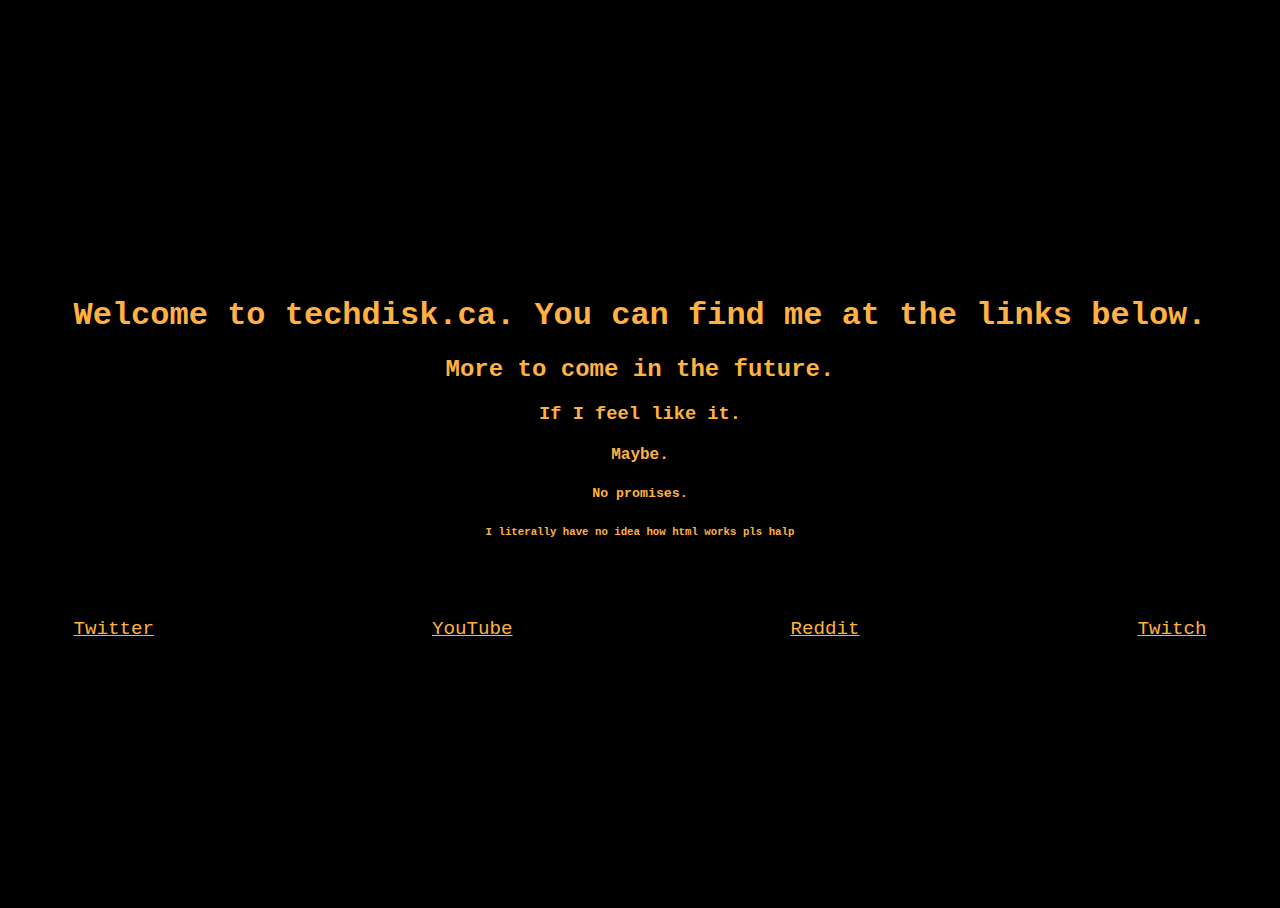
<file: oldHomepage.html>
<!DOCTYPE html>
<html>

<head>
    <link rel="stylesheet" href="originalstyle.css">
    <title>sooper seekret title</title>
</head>

<body>
    <div>
        <div>
            <h1>Welcome to techdisk.ca. You can find me at the links below.</h1>
            <h2>More to come in the future.</h2>
            <h3>If I feel like it.</h3>
            <h4>Maybe.</h4>
            <h5>No promises.</h5>
            <h6>I literally have no idea how html works pls halp</h6>
        </div>
        <footer class="footer">
            <a href="https://twitter.com/Techdisk">Twitter</a>
            <a href="https://www.youtube.com/channel/UC9bQISwOSE7kXtM9yUqT8Qw">YouTube</a>
            <a href="https://www.reddit.com/user/TechDisk42/">Reddit</a>
            <a href="https://www.twitch.tv/techdisk">Twitch</a>
        </footer>
    </div>
</body>

</html>
</file>
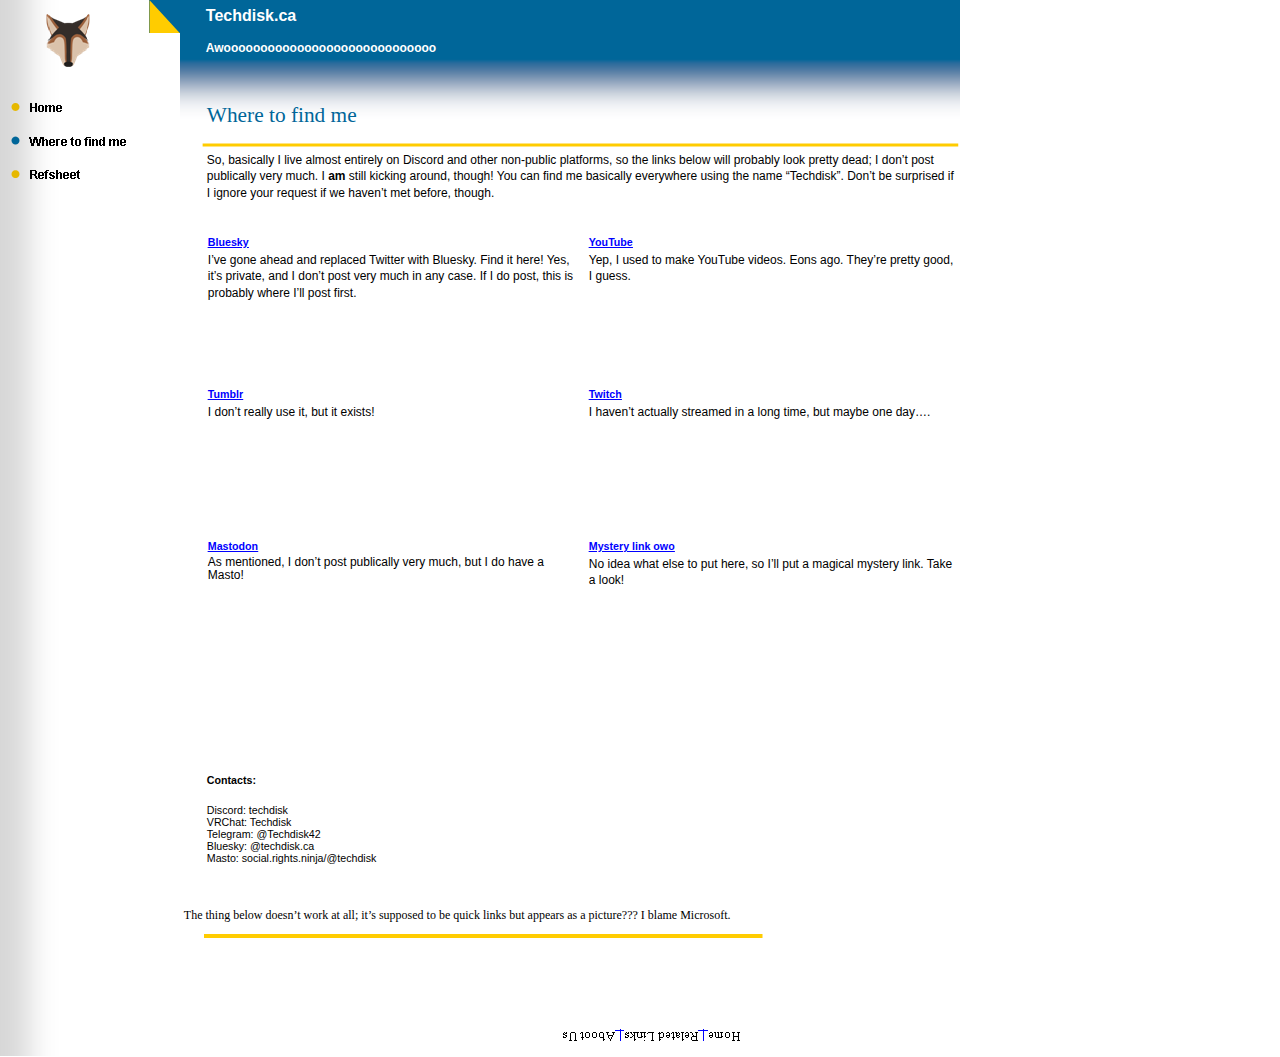
<file: index_files/linkies.htm>
<html xmlns:v="urn:schemas-microsoft-com:vml"
xmlns:o="urn:schemas-microsoft-com:office:office"
xmlns:dt="uuid:C2F41010-65B3-11d1-A29F-00AA00C14882"
xmlns="http://www.w3.org/TR/REC-html40">

<head>
<meta http-equiv=Content-Type content="text/html; charset=utf-8">
<!--[if !mso]>
<style>
v\:* {behavior:url(#default#VML);}
o\:* {behavior:url(#default#VML);}
b\:* {behavior:url(#default#VML);}
.shape {behavior:url(#default#VML);}
</style>
<![endif]-->
<title>Where to find me</title>
<style>
<!--
 /* Font Definitions */
@font-face
	{font-family:Arial;
	panose-1:2 11 6 4 2 2 2 2 2 4;}
@font-face
	{font-family:"Times New Roman";
	panose-1:2 2 6 3 5 4 5 2 3 4;}
@font-face
	{font-family:"Arial Black";
	panose-1:2 11 10 4 2 1 2 2 2 4;}
 /* Style Definitions */
p.MsoNormal, li.MsoNormal, div.MsoNormal
	{margin-right:0pt;
	text-indent:0pt;
	margin-top:0pt;
	margin-bottom:0pt;
	text-align:left;
	font-family:"Times New Roman";
	font-size:10.0pt;
	color:black;}
p.MsoOrganizationName, li.MsoOrganizationName, div.MsoOrganizationName
	{margin-right:0pt;
	text-indent:0pt;
	margin-top:0pt;
	margin-bottom:0pt;
	line-height:113%;
	text-align:left;
	font-family:Arial;
	font-size:12.0pt;
	color:white;
	font-weight:bold;}
p.MsoTagline, li.MsoTagline, div.MsoTagline
	{margin-right:0pt;
	text-indent:0pt;
	margin-top:0pt;
	margin-bottom:0pt;
	line-height:113%;
	text-align:left;
	font-family:Arial;
	font-size:9.0pt;
	color:white;
	font-weight:bold;}
p.MsoBodyText3, li.MsoBodyText3, div.MsoBodyText3
	{margin-right:0pt;
	text-indent:0pt;
	margin-top:0pt;
	margin-bottom:9.0pt;
	line-height:138%;
	text-align:left;
	font-family:Arial;
	font-size:9.0pt;
	color:black;}
p.MsoTitle3, li.MsoTitle3, div.MsoTitle3
	{margin-right:0pt;
	text-indent:0pt;
	margin-top:0pt;
	margin-bottom:0pt;
	line-height:113%;
	text-align:left;
	font-family:"Arial Black";
	font-size:16.0pt;
	color:#006699;}
p.MsoAddress, li.MsoAddress, div.MsoAddress
	{margin-right:0pt;
	text-indent:0pt;
	margin-top:0pt;
	margin-bottom:0pt;
	line-height:113%;
	text-align:left;
	font-family:Arial;
	font-size:8.0pt;
	color:black;}
p.MsoAccentText, li.MsoAccentText, div.MsoAccentText
	{margin-right:0pt;
	text-indent:0pt;
	margin-top:0pt;
	margin-bottom:3.0pt;
	line-height:113%;
	text-align:left;
	font-family:Arial;
	font-size:8.0pt;
	color:black;
	font-weight:bold;}
ol
	{margin-top:0in;
	margin-bottom:0in;
	margin-left:-2197in;}
ul
	{margin-top:0in;
	margin-bottom:0in;
	margin-left:-2197in;}
@page
	{size:8.0302in 11.0in;}
-->
</style>
</head>

<body link=blue vlink=purple style='margin:0'>

<div style='position:absolute;width:10.0156in;height:11.0156in'>
<!--[if gte vml 1]><v:rect id="_x0000_s1115" style='position:absolute;left:0;
 top:0;width:45.79pt;height:11in;z-index:44;visibility:visible;
 mso-wrap-edited:f;mso-wrap-distance-left:2.88pt;mso-wrap-distance-top:2.88pt;
 mso-wrap-distance-right:2.88pt;mso-wrap-distance-bottom:2.88pt' fillcolor="white [7]"
 stroked="f" strokecolor="black [0]" o:cliptowrap="t">
 <v:fill color2="#d7d7d7 [4 lighten(204)]" rotate="t" angle="-90" type="gradient"/>
 <v:stroke color2="white [7]">
  <o:left v:ext="view" color="black [0]" color2="white [7]"/>
  <o:top v:ext="view" color="black [0]" color2="white [7]"/>
  <o:right v:ext="view" color="black [0]" color2="white [7]"/>
  <o:bottom v:ext="view" color="black [0]" color2="white [7]"/>
  <o:column v:ext="view" color="black [0]" color2="white [7]"/>
 </v:stroke>
 <v:shadow color="#ccc [4]"/>
 <v:path insetpenok="f"/>
 <o:lock v:ext="edit" shapetype="t"/>
 <v:textbox inset="2.88pt,2.88pt,2.88pt,2.88pt"/>
</v:rect><![endif]--><![if !vml]><span style='position:absolute;z-index:44;
left:0px;top:0px;width:61px;height:1056px'><img width=61 height=1056
src=image321.png v:shapes="_x0000_s1115"></span><![endif]><!--[if gte vml 1]><v:line
 id="_x0000_s1116" style='position:absolute;z-index:45;visibility:visible;
 mso-wrap-edited:f;mso-wrap-distance-left:2.88pt;mso-wrap-distance-top:2.88pt;
 mso-wrap-distance-right:2.88pt;mso-wrap-distance-bottom:2.88pt' from="153pt,702pt"
 to="571.82pt,702pt" strokecolor="#fc0 [2]" strokeweight="3pt" o:cliptowrap="t">
 <v:stroke>
  <o:left v:ext="view" color="black [0]" color2="white [7]"/>
  <o:top v:ext="view" color="black [0]" color2="white [7]"/>
  <o:right v:ext="view" color="black [0]" color2="white [7]"/>
  <o:bottom v:ext="view" color="black [0]" color2="white [7]"/>
  <o:column v:ext="view" color="black [0]" color2="white [7]"/>
 </v:stroke>
 <v:shadow color="#ccc [4]"/>
 <v:path insetpenok="f"/>
</v:line><![endif]--><![if !vml]><span style='position:absolute;z-index:45;
left:202px;top:934px;width:563px;height:4px'><img width=563 height=4
src=image648.png v:shapes="_x0000_s1116"></span><![endif]><!--[if gte vml 1]><v:rect
 id="_x0000_s1117" style='position:absolute;left:404.49pt;top:-225.12pt;
 width:45.79pt;height:585.23pt;rotation:90;z-index:46;visibility:visible;
 mso-wrap-edited:f;mso-wrap-distance-left:2.88pt;mso-wrap-distance-top:2.88pt;
 mso-wrap-distance-right:2.88pt;mso-wrap-distance-bottom:2.88pt' fillcolor="white [7]"
 stroked="f" strokecolor="black [0]" o:cliptowrap="t">
 <v:fill color2="#069 [1]" rotate="t" angle="-90" type="gradient"/>
 <v:stroke color2="white [7]">
  <o:left v:ext="view" color="black [0]" color2="white [7]"/>
  <o:top v:ext="view" color="black [0]" color2="white [7]"/>
  <o:right v:ext="view" color="black [0]" color2="white [7]"/>
  <o:bottom v:ext="view" color="black [0]" color2="white [7]"/>
  <o:column v:ext="view" color="black [0]" color2="white [7]"/>
 </v:stroke>
 <v:shadow color="#ccc [4]"/>
 <v:path insetpenok="f"/>
 <o:lock v:ext="edit" shapetype="t"/>
 <v:textbox inset="2.88pt,2.88pt,2.88pt,2.88pt"/>
</v:rect><![endif]--><![if !vml]><span style='position:absolute;z-index:46;
left:180px;top:59px;width:780px;height:62px'><img width=780 height=62
src=image323.png v:shapes="_x0000_s1117"></span><![endif]><!--[if gte vml 1]><v:rect
 id="_x0000_s1118" style='position:absolute;left:112pt;top:0;width:608pt;
 height:44.2pt;z-index:47;visibility:visible;mso-wrap-edited:f;
 mso-wrap-distance-left:2.88pt;mso-wrap-distance-top:2.88pt;
 mso-wrap-distance-right:2.88pt;mso-wrap-distance-bottom:2.88pt' fillcolor="#069 [1]"
 stroked="f" strokecolor="black [0]" o:cliptowrap="t">
 <v:stroke color2="white [7]">
  <o:left v:ext="view" color="black [0]" color2="white [7]"/>
  <o:top v:ext="view" color="black [0]" color2="white [7]"/>
  <o:right v:ext="view" color="black [0]" color2="white [7]"/>
  <o:bottom v:ext="view" color="black [0]" color2="white [7]"/>
  <o:column v:ext="view" color="black [0]" color2="white [7]"/>
 </v:stroke>
 <v:shadow color="#ccc [4]"/>
 <v:path insetpenok="f"/>
 <o:lock v:ext="edit" shapetype="t"/>
 <v:textbox inset="2.88pt,2.88pt,2.88pt,2.88pt"/>
</v:rect><![endif]--><![if !vml]><span style='position:absolute;z-index:47;
left:149px;top:0px;width:811px;height:59px'><img width=811 height=59
src=image324.png v:shapes="_x0000_s1118"></span><![endif]><!--[if gte vml 1]><v:shapetype
 id="_x0000_t6" coordsize="21600,21600" o:spt="6" path="m,l,21600r21600,xe">
 <v:stroke joinstyle="miter"/>
 <v:path gradientshapeok="t" o:connecttype="custom" o:connectlocs="0,0;0,10800;0,21600;10800,21600;21600,21600;10800,10800"
  textboxrect="1800,12600,12600,19800"/>
</v:shapetype><v:shape id="_x0000_s1119" type="#_x0000_t6" style='position:absolute;
 left:111.04pt;top:1.02pt;width:24.75pt;height:22.71pt;rotation:-90;flip:x;
 z-index:48;visibility:visible;mso-wrap-edited:f;mso-wrap-distance-left:2.88pt;
 mso-wrap-distance-top:2.88pt;mso-wrap-distance-right:2.88pt;
 mso-wrap-distance-bottom:2.88pt' fillcolor="#fc0 [2]" stroked="f"
 strokecolor="black [0]" o:cliptowrap="t">
 <v:stroke color2="white [7]">
  <o:left v:ext="view" color="black [0]" color2="white [7]"/>
  <o:top v:ext="view" color="black [0]" color2="white [7]"/>
  <o:right v:ext="view" color="black [0]" color2="white [7]"/>
  <o:bottom v:ext="view" color="black [0]" color2="white [7]"/>
  <o:column v:ext="view" color="black [0]" color2="white [7]"/>
 </v:stroke>
 <v:shadow color="#ccc [4]"/>
 <v:path insetpenok="f"/>
 <o:lock v:ext="edit" shapetype="t"/>
 <v:textbox inset="2.88pt,2.88pt,2.88pt,2.88pt"/>
</v:shape><![endif]--><![if !vml]><span style='position:absolute;z-index:48;
left:149px;top:0px;width:31px;height:34px'><img width=31 height=34
src=image325.png v:shapes="_x0000_s1119"></span><![endif]><!--[if gte vml 1]><v:rect
 id="_x0000_s1120" style='position:absolute;left:112pt;top:24.75pt;width:22.71pt;
 height:19.45pt;z-index:49;visibility:visible;mso-wrap-edited:f;
 mso-wrap-distance-left:2.88pt;mso-wrap-distance-top:2.88pt;
 mso-wrap-distance-right:2.88pt;mso-wrap-distance-bottom:2.88pt' fillcolor="white [7]"
 stroked="f" strokecolor="black [0]" o:cliptowrap="t">
 <v:stroke color2="white [7]">
  <o:left v:ext="view" color="black [0]" color2="white [7]"/>
  <o:top v:ext="view" color="black [0]" color2="white [7]"/>
  <o:right v:ext="view" color="black [0]" color2="white [7]"/>
  <o:bottom v:ext="view" color="black [0]" color2="white [7]"/>
  <o:column v:ext="view" color="black [0]" color2="white [7]"/>
 </v:stroke>
 <v:shadow color="#ccc [4]"/>
 <v:path insetpenok="f"/>
 <o:lock v:ext="edit" shapetype="t"/>
 <v:textbox inset="2.88pt,2.88pt,2.88pt,2.88pt"/>
</v:rect><![endif]--><![if !vml]><span style='position:absolute;z-index:49;
left:149px;top:33px;width:31px;height:26px'><img width=31 height=26
src=image326.png v:shapes="_x0000_s1120"></span><![endif]><!--[if gte vml 1]><v:group
 id="_x0000_s1121" style='position:absolute;left:4.77pt;top:67.5pt;width:126pt;
 height:75.6pt;z-index:50' coordorigin="106616139,89396070" coordsize="1600200,960122">
 <v:rect id="_x0000_s1122" alt="" style='position:absolute;left:106616139;
  top:89396070;width:1600200;height:320040;visibility:hidden;mso-wrap-edited:f;
  mso-wrap-distance-left:2.88pt;mso-wrap-distance-top:2.88pt;
  mso-wrap-distance-right:2.88pt;mso-wrap-distance-bottom:2.88pt' filled="f"
  fillcolor="white [7]" stroked="f" strokecolor="black [0]" insetpen="t"
  o:cliptowrap="t">
  <v:stroke dashstyle="1 1" endcap="round">
   <o:left v:ext="view" color="black [0]" color2="white [7]"/>
   <o:top v:ext="view" color="black [0]" color2="white [7]"/>
   <o:right v:ext="view" color="black [0]" color2="white [7]"/>
   <o:bottom v:ext="view" color="black [0]" color2="white [7]"/>
   <o:column v:ext="view" color="black [0]" color2="white [7]"/>
  </v:stroke>
  <v:shadow color="#ccc [4]"/>
  <o:lock v:ext="edit" shapetype="t"/>
  <v:textbox inset="2.88pt,2.88pt,2.88pt,2.88pt"/>
 </v:rect><v:shapetype id="_x0000_t202" coordsize="21600,21600" o:spt="202"
  path="m,l,21600r21600,l21600,xe">
  <v:stroke joinstyle="miter"/>
  <v:path gradientshapeok="t" o:connecttype="rect"/>
 </v:shapetype><v:shape id="_x0000_s1123" type="#_x0000_t202" alt="" style='position:absolute;
  left:106806854;top:89418930;width:1361542;height:274320;visibility:visible;
  mso-wrap-edited:f;mso-wrap-distance-left:2.88pt;mso-wrap-distance-top:2.88pt;
  mso-wrap-distance-right:2.88pt;mso-wrap-distance-bottom:2.88pt' filled="f"
  fillcolor="white [7]" stroked="f" strokecolor="black [0]" insetpen="t"
  o:cliptowrap="t">
  <v:stroke dashstyle="dash">
   <o:left v:ext="view" color="black [0]" color2="white [7]"/>
   <o:top v:ext="view" color="black [0]" color2="white [7]"/>
   <o:right v:ext="view" color="black [0]" color2="white [7]"/>
   <o:bottom v:ext="view" color="black [0]" color2="white [7]"/>
   <o:column v:ext="view" color="black [0]" color2="white [7]"/>
  </v:stroke>
  <v:shadow color="#ccc [4]"/>
  <o:lock v:ext="edit" shapetype="t"/>
  <v:textbox style='mso-column-margin:5.76pt' inset="2.88pt,2.88pt,2.88pt,2.88pt">
   <div dir=ltr style='padding-top:1.62pt'>
   <p class=MsoNormal style='line-height:113%'><span lang=en-US
   style='font-size:9.0pt;line-height:113%;font-family:Arial;color:black;
   font-weight:bold;language:en-US'>Home</span></p>
   </div>
  </v:textbox>
 </v:shape><v:oval id="_x0000_s1124" style='position:absolute;left:106664081;
  top:89517990;width:76200;height:76200;visibility:visible;mso-wrap-edited:f;
  mso-wrap-distance-left:2.88pt;mso-wrap-distance-top:2.88pt;
  mso-wrap-distance-right:2.88pt;mso-wrap-distance-bottom:2.88pt' fillcolor="#e6b800 [2 darken(230)]"
  stroked="f" strokecolor="black [0]" insetpen="t" o:cliptowrap="t">
  <v:stroke color2="white [7]">
   <o:left v:ext="view" color="black [0]" color2="white [7]"/>
   <o:top v:ext="view" color="black [0]" color2="white [7]"/>
   <o:right v:ext="view" color="black [0]" color2="white [7]"/>
   <o:bottom v:ext="view" color="black [0]" color2="white [7]"/>
   <o:column v:ext="view" color="black [0]" color2="white [7]"/>
  </v:stroke>
  <v:shadow color="#ccc [4]"/>
  <o:lock v:ext="edit" shapetype="t"/>
  <v:textbox inset="2.88pt,2.88pt,2.88pt,2.88pt"/>
 </v:oval><v:rect id="_x0000_s1125" alt="" href="../index.htm" style='position:absolute;
  left:106616139;top:89396070;width:1600200;height:320040;visibility:visible;
  mso-wrap-edited:f' filled="f" fillcolor="white [7]" stroked="f" insetpen="t"
  o:cliptowrap="t">
  <v:fill color2="white [7]"/>
  <v:stroke>
   <o:left v:ext="view" color="black [0]" color2="white [7]"/>
   <o:top v:ext="view" color="black [0]" color2="white [7]"/>
   <o:right v:ext="view" color="black [0]" color2="white [7]"/>
   <o:bottom v:ext="view" color="black [0]" color2="white [7]"/>
   <o:column v:ext="view" color="black [0]" color2="white [7]"/>
  </v:stroke>
  <v:path strokeok="f" fillok="f"/>
  <o:lock v:ext="edit" shapetype="t"/>
  <v:textbox inset="2.88pt,2.88pt,2.88pt,2.88pt"/>
 </v:rect><v:shape id="_x0000_s1126" type="#_x0000_t202" alt="" style='position:absolute;
  left:106806854;top:89738971;width:1361542;height:274320;visibility:visible;
  mso-wrap-edited:f;mso-wrap-distance-left:2.88pt;mso-wrap-distance-top:2.88pt;
  mso-wrap-distance-right:2.88pt;mso-wrap-distance-bottom:2.88pt' filled="f"
  fillcolor="white [7]" stroked="f" strokecolor="black [0]" insetpen="t"
  o:cliptowrap="t">
  <v:stroke dashstyle="dash">
   <o:left v:ext="view" color="black [0]" color2="white [7]"/>
   <o:top v:ext="view" color="black [0]" color2="white [7]"/>
   <o:right v:ext="view" color="black [0]" color2="white [7]"/>
   <o:bottom v:ext="view" color="black [0]" color2="white [7]"/>
   <o:column v:ext="view" color="black [0]" color2="white [7]"/>
  </v:stroke>
  <v:shadow color="#ccc [4]"/>
  <o:lock v:ext="edit" shapetype="t"/>
  <v:textbox style='mso-column-margin:5.76pt' inset="2.88pt,2.88pt,2.88pt,2.88pt">
   <div dir=ltr style='padding-top:1.62pt'>
   <p class=MsoNormal style='line-height:113%'><span lang=en-US
   style='font-size:9.0pt;line-height:113%;font-family:Arial;color:black;
   font-weight:bold;language:en-US'>Where to find me</span></p>
   </div>
  </v:textbox>
 </v:shape><v:oval id="_x0000_s1127" style='position:absolute;left:106664081;
  top:89838031;width:76200;height:76200;visibility:visible;mso-wrap-edited:f;
  mso-wrap-distance-left:2.88pt;mso-wrap-distance-top:2.88pt;
  mso-wrap-distance-right:2.88pt;mso-wrap-distance-bottom:2.88pt' fillcolor="#069 [1]"
  stroked="f" strokecolor="black [0]" insetpen="t" o:cliptowrap="t">
  <v:stroke color2="white [7]">
   <o:left v:ext="view" color="black [0]" color2="white [7]"/>
   <o:top v:ext="view" color="black [0]" color2="white [7]"/>
   <o:right v:ext="view" color="black [0]" color2="white [7]"/>
   <o:bottom v:ext="view" color="black [0]" color2="white [7]"/>
   <o:column v:ext="view" color="black [0]" color2="white [7]"/>
  </v:stroke>
  <v:shadow color="#ccc [4]"/>
  <o:lock v:ext="edit" shapetype="t"/>
  <v:textbox inset="2.88pt,2.88pt,2.88pt,2.88pt"/>
 </v:oval><v:shape id="_x0000_s1128" type="#_x0000_t202" alt="" style='position:absolute;
  left:106806854;top:90059012;width:1361542;height:274320;visibility:visible;
  mso-wrap-edited:f;mso-wrap-distance-left:2.88pt;mso-wrap-distance-top:2.88pt;
  mso-wrap-distance-right:2.88pt;mso-wrap-distance-bottom:2.88pt' filled="f"
  fillcolor="white [7]" stroked="f" strokecolor="black [0]" insetpen="t"
  o:cliptowrap="t">
  <v:stroke dashstyle="dash">
   <o:left v:ext="view" color="black [0]" color2="white [7]"/>
   <o:top v:ext="view" color="black [0]" color2="white [7]"/>
   <o:right v:ext="view" color="black [0]" color2="white [7]"/>
   <o:bottom v:ext="view" color="black [0]" color2="white [7]"/>
   <o:column v:ext="view" color="black [0]" color2="white [7]"/>
  </v:stroke>
  <v:shadow color="#ccc [4]"/>
  <o:lock v:ext="edit" shapetype="t"/>
  <v:textbox style='mso-column-margin:5.76pt' inset="2.88pt,2.88pt,2.88pt,2.88pt">
   <div dir=ltr style='padding-top:1.62pt'>
   <p class=MsoNormal style='line-height:113%'><span lang=en-US
   style='font-size:9.0pt;line-height:113%;font-family:Arial;color:black;
   font-weight:bold;language:en-US'>Refsheet</span></p>
   </div>
  </v:textbox>
 </v:shape><v:oval id="_x0000_s1129" style='position:absolute;left:106664081;
  top:90158072;width:76200;height:76200;visibility:visible;mso-wrap-edited:f;
  mso-wrap-distance-left:2.88pt;mso-wrap-distance-top:2.88pt;
  mso-wrap-distance-right:2.88pt;mso-wrap-distance-bottom:2.88pt' fillcolor="#e6b800 [2 darken(230)]"
  stroked="f" strokecolor="black [0]" insetpen="t" o:cliptowrap="t">
  <v:stroke color2="white [7]">
   <o:left v:ext="view" color="black [0]" color2="white [7]"/>
   <o:top v:ext="view" color="black [0]" color2="white [7]"/>
   <o:right v:ext="view" color="black [0]" color2="white [7]"/>
   <o:bottom v:ext="view" color="black [0]" color2="white [7]"/>
   <o:column v:ext="view" color="black [0]" color2="white [7]"/>
  </v:stroke>
  <v:shadow color="#ccc [4]"/>
  <o:lock v:ext="edit" shapetype="t"/>
  <v:textbox inset="2.88pt,2.88pt,2.88pt,2.88pt"/>
 </v:oval><v:rect id="_x0000_s1130" alt="" href="aboot.htm" style='position:absolute;
  left:106616139;top:90036152;width:1600200;height:320040;visibility:visible;
  mso-wrap-edited:f' filled="f" fillcolor="white [7]" stroked="f" insetpen="t"
  o:cliptowrap="t">
  <v:fill color2="white [7]"/>
  <v:stroke>
   <o:left v:ext="view" color="black [0]" color2="white [7]"/>
   <o:top v:ext="view" color="black [0]" color2="white [7]"/>
   <o:right v:ext="view" color="black [0]" color2="white [7]"/>
   <o:bottom v:ext="view" color="black [0]" color2="white [7]"/>
   <o:column v:ext="view" color="black [0]" color2="white [7]"/>
  </v:stroke>
  <v:path strokeok="f" fillok="f"/>
  <o:lock v:ext="edit" shapetype="t"/>
  <v:textbox inset="2.88pt,2.88pt,2.88pt,2.88pt"/>
 </v:rect></v:group><![endif]--><![if !vml]><span style='position:absolute;
z-index:50;left:6px;top:90px;width:168px;height:101px'><map
name=MicrosoftOfficeMap0><area shape=Rect
coords="0, 67, 168, 101" href="aboot.htm"><area shape=Rect
coords="0, 0, 168, 34" href="../index.htm"></map><img border=0 width=168
height=101 src=image653.png usemap="#MicrosoftOfficeMap0" v:shapes="_x0000_s1121 _x0000_s1123 _x0000_s1124 _x0000_s1125 _x0000_s1126 _x0000_s1127 _x0000_s1128 _x0000_s1129 _x0000_s1130"></span><![endif]><!--[if gte vml 1]><v:group
 id="_x0000_s1131" style='position:absolute;left:139.97pt;top:715.63pt;width:418.82pt;
 height:70.28pt;rotation:180;z-index:51' coordorigin="107303927,97313744"
 coordsize="5319065,892492">
 <v:rect id="_x0000_s1132" style='position:absolute;left:107303927;top:97313744;
  width:5319065;height:892492;visibility:hidden;mso-wrap-edited:f' stroked="f"
  o:cliptowrap="t">
  <v:fill recolor="t" rotate="t"/>
  <v:stroke joinstyle="round">
   <o:left v:ext="view" weight="0" on="t"/>
   <o:top v:ext="view" weight="0" on="t"/>
   <o:right v:ext="view" weight="0" on="t"/>
   <o:bottom v:ext="view" weight="0" on="t"/>
   <o:column v:ext="view" color="black [0]" color2="white [7]"/>
  </v:stroke>
  <v:imagedata cropbottom="16777215f" cropright="16777215f"/>
  <v:path gradientshapeok="f" insetpenok="f" o:connecttype="segments"/>
  <o:lock v:ext="edit" shapetype="t"/>
  <v:textbox inset="2.88pt,2.88pt,2.88pt,2.88pt"/>
 </v:rect><v:shape id="_x0000_s1133" type="#_x0000_t202" alt="" style='position:absolute;
  left:107303927;top:97313744;width:5319065;height:892492;visibility:visible;
  mso-wrap-edited:f;mso-wrap-distance-left:2.88pt;mso-wrap-distance-top:2.88pt;
  mso-wrap-distance-right:2.88pt;mso-wrap-distance-bottom:2.88pt' filled="f"
  fillcolor="white [7]" stroked="f" strokecolor="black [0]" o:cliptowrap="t">
  <v:stroke dashstyle="dash">
   <o:left v:ext="view" color="black [0]" color2="white [7]"/>
   <o:top v:ext="view" color="black [0]" color2="white [7]"/>
   <o:right v:ext="view" color="black [0]" color2="white [7]"/>
   <o:bottom v:ext="view" color="black [0]" color2="white [7]"/>
   <o:column v:ext="view" color="black [0]" color2="white [7]"/>
  </v:stroke>
  <v:shadow color="#ccc [4]"/>
  <v:path insetpenok="f"/>
  <o:lock v:ext="edit" shapetype="t"/>
  <v:textbox style='mso-column-margin:5.76pt' inset="2.88pt,2.88pt,2.88pt,2.88pt">
   <![if RotText]>
   <div dir=ltr>
   <p class=MsoNormal><a href="../index.htm"><span lang=en-US style='text-decoration:
   underline;language:en-US'>Home</span></a><span lang=en-US style='color:blue;
   text-decoration:underline;language:en-US'> | </span><a href=linkies.htm><span
   lang=en-US style='text-decoration:underline;language:en-US'>Related Links</span></a><span
   lang=en-US style='color:blue;text-decoration:underline;language:en-US'> | </span><a
   href=aboot.htm><span lang=en-US style='text-decoration:underline;language:
   en-US'>Aboot Us</span></a></p>
   </div>
   <![endif]></v:textbox>
 </v:shape></v:group><![endif]--><![if !vml]><span style='position:absolute;
z-index:51;left:186px;top:953px;width:560px;height:96px'><span
style='position:absolute;z-index:51;left:1px;top:1px;width:559px;height:94px'><![endif]><![if !mso]><img
width=559 height=94 src=image666.png v:shapes="_x0000_s1133" class=shape
v:dpi="96"><![endif]><![if !vml]></span></span><![endif]><!--[if gte vml 1]><v:shape
 id="_x0000_s1134" type="#_x0000_t202" alt="" style='position:absolute;left:151.12pt;
 top:0;width:391.88pt;height:28.12pt;z-index:52;visibility:visible;
 mso-wrap-edited:f;mso-wrap-distance-left:2.88pt;mso-wrap-distance-top:2.88pt;
 mso-wrap-distance-right:2.88pt;mso-wrap-distance-bottom:2.88pt' filled="f"
 fillcolor="black [0]" stroked="f" strokecolor="black [0]" strokeweight="0"
 o:cliptowrap="t">
 <v:stroke>
  <o:left v:ext="view" color="black [0]" color2="white [7]"/>
  <o:top v:ext="view" color="black [0]" color2="white [7]"/>
  <o:right v:ext="view" color="black [0]" color2="white [7]"/>
  <o:bottom v:ext="view" color="black [0]" color2="white [7]"/>
  <o:column v:ext="view" color="black [0]" color2="white [7]"/>
 </v:stroke>
 <v:shadow color="#ccc [4]"/>
 <v:path insetpenok="f"/>
 <o:lock v:ext="edit" shapetype="t"/>
 <v:textbox style='mso-column-margin:5.7pt' inset="2.85pt,2.85pt,2.85pt,2.85pt"/>
</v:shape><![endif]--><![if !vml]><span style='position:absolute;z-index:52;
left:202px;top:0px;width:523px;height:38px'>

<table cellpadding=0 cellspacing=0>
 <tr>
  <td width=523 height=38 valign=middle style='vertical-align:top'><![endif]>
  <div v:shape="_x0000_s1134" style='padding:5.25pt 2.85pt 2.85pt 2.85pt'
  class=shape>
  <p class=MsoOrganizationName><span lang=en-US style='language:en-US'>Techdisk.ca</span></p>
  </div>
  <![if !vml]></td>
 </tr>
</table>

</span><![endif]><!--[if gte vml 1]><v:shape id="_x0000_s1135" type="#_x0000_t202"
 style='position:absolute;left:151.12pt;top:28.12pt;width:391.88pt;height:19.46pt;
 z-index:53;visibility:visible;mso-wrap-edited:f;mso-wrap-distance-left:2.88pt;
 mso-wrap-distance-top:2.88pt;mso-wrap-distance-right:2.88pt;
 mso-wrap-distance-bottom:2.88pt' filled="f" fillcolor="black [0]" stroked="f"
 strokecolor="black [0]" strokeweight="0" o:cliptowrap="t">
 <v:fill color2="white [7]"/>
 <v:stroke>
  <o:left v:ext="view" color="black [0]" color2="white [7]"/>
  <o:top v:ext="view" color="black [0]" color2="white [7]"/>
  <o:right v:ext="view" color="black [0]" color2="white [7]"/>
  <o:bottom v:ext="view" color="black [0]" color2="white [7]"/>
  <o:column v:ext="view" color="black [0]" color2="white [7]"/>
 </v:stroke>
 <v:shadow color="#ccc [4]"/>
 <v:path insetpenok="f"/>
 <o:lock v:ext="edit" shapetype="t"/>
 <v:textbox style='mso-column-margin:5.7pt' inset="2.85pt,2.85pt,2.85pt,2.85pt"/>
</v:shape><![endif]--><![if !vml]><span style='position:absolute;z-index:53;
left:202px;top:38px;width:523px;height:26px'>

<table cellpadding=0 cellspacing=0>
 <tr>
  <td width=523 height=26 style='vertical-align:top'><![endif]>
  <div v:shape="_x0000_s1135" style='padding:2.85pt 2.85pt 2.85pt 2.85pt'
  class=shape>
  <p class=MsoTagline><span lang=en-US style='language:en-US'>Awooooooooooooooooooooooooooooo</span></p>
  </div>
  <![if !vml]></td>
 </tr>
</table>

</span><![endif]><!--[if gte vml 1]><v:group id="_x0000_s1136" style='position:absolute;
 left:10.5pt;top:10.12pt;width:80.64pt;height:40.32pt;z-index:54'
 coordorigin="109499400,109842300" coordsize="1371600,685800">
 <v:rect id="_x0000_s1137" style='position:absolute;left:109499400;top:109842300;
  width:1371600;height:685800;visibility:hidden;mso-wrap-edited:f;
  mso-wrap-distance-left:2.88pt;mso-wrap-distance-top:2.88pt;
  mso-wrap-distance-right:2.88pt;mso-wrap-distance-bottom:2.88pt' filled="f"
  fillcolor="black [0]" stroked="f" strokecolor="white [7]" strokeweight="0"
  o:cliptowrap="t">
  <v:fill color2="white [7]"/>
  <v:stroke>
   <o:left v:ext="view" color="black [0]" color2="white [7]"/>
   <o:top v:ext="view" color="black [0]" color2="white [7]"/>
   <o:right v:ext="view" color="black [0]" color2="white [7]"/>
   <o:bottom v:ext="view" color="black [0]" color2="white [7]"/>
   <o:column v:ext="view" color="black [0]" color2="white [7]"/>
  </v:stroke>
  <v:imagedata cropbottom="16777215f" cropright="16777215f"/>
  <v:shadow color="#ccc [4]"/>
  <v:path gradientshapeok="f" insetpenok="f" o:connecttype="segments"/>
  <o:lock v:ext="edit" shapetype="t"/>
  <v:textbox inset="2.88pt,2.88pt,2.88pt,2.88pt"/>
 </v:rect><v:rect id="_x0000_s1138" style='position:absolute;left:109905580;
  top:109842300;width:559240;height:685800;visibility:visible;
  mso-wrap-edited:f;mso-wrap-distance-left:2.88pt;mso-wrap-distance-top:2.88pt;
  mso-wrap-distance-right:2.88pt;mso-wrap-distance-bottom:2.88pt'
  o:preferrelative="t" filled="f" fillcolor="black [0]" stroked="f"
  strokecolor="black [0]" strokeweight="0" o:cliptowrap="t">
  <v:fill color2="white [7]"/>
  <v:stroke>
   <o:left v:ext="view" color="black [0]" color2="white [7]"/>
   <o:top v:ext="view" color="black [0]" color2="white [7]"/>
   <o:right v:ext="view" color="black [0]" color2="white [7]"/>
   <o:bottom v:ext="view" color="black [0]" color2="white [7]"/>
   <o:column v:ext="view" color="black [0]" color2="white [7]"/>
  </v:stroke>
  <v:imagedata src="image463.png" o:title="Techdisk logo"/>
  <v:shadow color="#ccc [4]"/>
  <v:path o:extrusionok="f" insetpenok="f"/>
  <o:lock v:ext="edit" aspectratio="t" shapetype="t"/>
 </v:rect></v:group><![endif]--><![if !vml]><span style='position:absolute;
z-index:54;left:14px;top:13px;width:108px;height:54px'><img width=108
height=54 src=image466.png v:shapes="_x0000_s1136 _x0000_s1138"></span><![endif]><!--[if gte vml 1]><v:shape
 id="_x0000_s1139" type="#_x0000_t202" style='position:absolute;left:152.07pt;
 top:572.91pt;width:205.84pt;height:21.98pt;z-index:55;visibility:visible;
 mso-wrap-edited:f;mso-wrap-distance-left:2.88pt;mso-wrap-distance-top:2.88pt;
 mso-wrap-distance-right:2.88pt;mso-wrap-distance-bottom:2.88pt' filled="f"
 fillcolor="black [0]" stroked="f" strokecolor="#fc0 [2]" strokeweight="0"
 o:cliptowrap="t">
 <v:fill color2="white [7]"/>
 <v:stroke dashstyle="dash">
  <o:left v:ext="view" color="black [0]" color2="white [7]"/>
  <o:top v:ext="view" color="black [0]" color2="white [7]"/>
  <o:right v:ext="view" color="black [0]" color2="white [7]"/>
  <o:bottom v:ext="view" color="black [0]" color2="white [7]"/>
  <o:column v:ext="view" color="black [0]" color2="white [7]"/>
 </v:stroke>
 <v:shadow color="#ccc [4]"/>
 <v:path insetpenok="f"/>
 <o:lock v:ext="edit" shapetype="t"/>
 <v:textbox style='mso-column-margin:5.7pt' inset="2.85pt,2.85pt,2.85pt,2.85pt"/>
</v:shape><![endif]--><![if !vml]><span style='position:absolute;z-index:55;
left:203px;top:764px;width:275px;height:30px'>

<table cellpadding=0 cellspacing=0>
 <tr>
  <td width=275 height=30 valign=bottom style='vertical-align:top'><![endif]>
  <div v:shape="_x0000_s1139" style='padding:7.65pt 2.85pt 2.85pt 2.85pt'
  class=shape>
  <p class=MsoAccentText style='margin-bottom:0pt'><span lang=en-US
  style='language:en-US'>Contacts:</span></p>
  </div>
  <![if !vml]></td>
 </tr>
</table>

</span><![endif]><!--[if gte vml 1]><v:shape id="_x0000_s1140" type="#_x0000_t202"
 alt="" style='position:absolute;left:152.07pt;top:599.75pt;width:205.84pt;
 height:61.74pt;z-index:56;visibility:visible;mso-wrap-edited:f;
 mso-wrap-distance-left:2.88pt;mso-wrap-distance-top:2.88pt;
 mso-wrap-distance-right:2.88pt;mso-wrap-distance-bottom:2.88pt' filled="f"
 fillcolor="black [0]" stroked="f" strokecolor="#fc0 [2]" strokeweight="0"
 o:cliptowrap="t">
 <v:stroke dashstyle="dash">
  <o:left v:ext="view" color="black [0]" color2="white [7]"/>
  <o:top v:ext="view" color="black [0]" color2="white [7]"/>
  <o:right v:ext="view" color="black [0]" color2="white [7]"/>
  <o:bottom v:ext="view" color="black [0]" color2="white [7]"/>
  <o:column v:ext="view" color="black [0]" color2="white [7]"/>
 </v:stroke>
 <v:shadow color="#ccc [4]"/>
 <v:path insetpenok="f"/>
 <o:lock v:ext="edit" shapetype="t"/>
 <v:textbox style='mso-column-margin:5.7pt' inset="2.85pt,2.85pt,2.85pt,2.85pt"/>
</v:shape><![endif]--><![if !vml]><span style='position:absolute;z-index:56;
left:203px;top:800px;width:275px;height:83px'>

<table cellpadding=0 cellspacing=0>
 <tr>
  <td width=275 height=83 valign=bottom style='vertical-align:top'><![endif]>
  <div v:shape="_x0000_s1140" style='padding:2.85pt 2.85pt 2.85pt 2.85pt'
  class=shape>
  <p class=MsoAddress><span lang=en-US style='language:en-US'>Discord: techdisk</span></p>
  <p class=MsoAddress><span lang=en-US style='language:en-US'>VRChat: Techdisk</span></p>
  <p class=MsoAddress><span lang=en-US style='language:en-US'>Telegram: @Techdisk42</span></p>
  <p class=MsoAddress><span lang=en-US style='language:en-US'>Bluesky: @techdisk.ca</span></p>
  <p class=MsoAddress><span lang=en-US style='language:en-US'>Masto: social.rights.ninja/@techdisk</span></p>
  </div>
  <![if !vml]></td>
 </tr>
</table>

</span><![endif]><!--[if gte vml 1]><v:shape id="_x0000_s1141" type="#_x0000_t202"
 style='position:absolute;left:152.81pt;top:402pt;width:280.92pt;height:113.88pt;
 z-index:57;visibility:visible;mso-wrap-edited:f;mso-wrap-distance-left:2.88pt;
 mso-wrap-distance-top:2.88pt;mso-wrap-distance-right:2.88pt;
 mso-wrap-distance-bottom:2.88pt' filled="f" fillcolor="black [0]" stroked="f"
 strokecolor="#fc0 [2]" strokeweight="0" o:cliptowrap="t">
 <v:fill color2="white [7]"/>
 <v:stroke dashstyle="dash">
  <o:left v:ext="view" color="black [0]" color2="white [7]"/>
  <o:top v:ext="view" color="black [0]" color2="white [7]"/>
  <o:right v:ext="view" color="black [0]" color2="white [7]"/>
  <o:bottom v:ext="view" color="black [0]" color2="white [7]"/>
  <o:column v:ext="view" color="black [0]" color2="white [7]"/>
 </v:stroke>
 <v:shadow color="#ccc [4]"/>
 <v:path insetpenok="f"/>
 <o:lock v:ext="edit" shapetype="t"/>
 <v:textbox style='mso-column-margin:5.7pt' inset="2.85pt,2.85pt,2.85pt,2.85pt"/>
</v:shape><![endif]--><![if !vml]><span style='position:absolute;z-index:57;
left:204px;top:536px;width:375px;height:152px'>

<table cellpadding=0 cellspacing=0>
 <tr>
  <td width=375 height=152 style='vertical-align:top'><![endif]>
  <div v:shape="_x0000_s1141" style='padding:2.85pt 2.85pt 2.85pt 2.85pt'
  class=shape>
  <p class=MsoAccentText><a href="https://social.rights.ninja/@techdisk"><span
  lang=en-US style='font-family:Arial;text-decoration:underline;language:en-US'>Mastodon</span></a></p>
  <p class=MsoAccentText><span lang=en-US style='font-size:9.0pt;line-height:
  113%;font-family:Arial;font-weight:normal;language:en-US'>As mentioned, I don’t post publically very much, but I do have a Masto!</span></p>
  </div>
  <![if !vml]></td>
 </tr>
</table>

</span><![endif]><!--[if gte vml 1]><v:shape id="_x0000_s1142" type="#_x0000_t202"
 alt="" style='position:absolute;left:152.14pt;top:67.5pt;width:567.79pt;
 height:41.75pt;z-index:58;visibility:visible;mso-wrap-edited:f;
 mso-wrap-distance-left:2.88pt;mso-wrap-distance-top:2.88pt;
 mso-wrap-distance-right:2.88pt;mso-wrap-distance-bottom:2.88pt' filled="f"
 fillcolor="black [0]" stroked="f" strokecolor="#fc0 [2]" strokeweight="0"
 o:cliptowrap="t">
 <v:stroke dashstyle="dash">
  <o:left v:ext="view" color="black [0]" color2="white [7]"/>
  <o:top v:ext="view" color="black [0]" color2="white [7]"/>
  <o:right v:ext="view" color="black [0]" color2="white [7]"/>
  <o:bottom v:ext="view" color="black [0]" color2="white [7]"/>
  <o:column v:ext="view" color="black [0]" color2="white [7]"/>
 </v:stroke>
 <v:shadow color="#ccc [4]"/>
 <v:path insetpenok="f"/>
 <o:lock v:ext="edit" shapetype="t"/>
 <v:textbox style='mso-column-margin:5.7pt' inset="2.85pt,2.85pt,2.85pt,2.85pt"/>
</v:shape><![endif]--><![if !vml]><span style='position:absolute;z-index:58;
left:203px;top:90px;width:758px;height:56px'>

<table cellpadding=0 cellspacing=0>
 <tr>
  <td width=758 height=56 valign=bottom style='vertical-align:top'><![endif]>
  <div v:shape="_x0000_s1142" style='padding:9.9pt 2.85pt 2.85pt 2.85pt'
  class=shape>
  <p class=MsoTitle3><span lang=en-US style='language:en-US'>Where to find me</span></p>
  </div>
  <![if !vml]></td>
 </tr>
</table>

</span><![endif]><!--[if gte vml 1]><v:shape id="_x0000_s1143" type="#_x0000_t202"
 style='position:absolute;left:152.2pt;top:111pt;width:567.8pt;height:62.52pt;
 z-index:59;visibility:visible;mso-wrap-edited:f;mso-wrap-distance-left:2.88pt;
 mso-wrap-distance-top:2.88pt;mso-wrap-distance-right:2.88pt;
 mso-wrap-distance-bottom:2.88pt' filled="f" fillcolor="black [0]" stroked="f"
 strokecolor="#fc0 [2]" strokeweight="0" o:cliptowrap="t">
 <v:fill color2="white [7]"/>
 <v:stroke dashstyle="dash">
  <o:left v:ext="view" color="black [0]" color2="white [7]"/>
  <o:top v:ext="view" color="black [0]" color2="white [7]"/>
  <o:right v:ext="view" color="black [0]" color2="white [7]"/>
  <o:bottom v:ext="view" color="black [0]" color2="white [7]"/>
  <o:column v:ext="view" color="black [0]" color2="white [7]"/>
 </v:stroke>
 <v:shadow color="#ccc [4]"/>
 <v:path insetpenok="f"/>
 <o:lock v:ext="edit" shapetype="t"/>
 <v:textbox style='mso-column-margin:5.7pt' inset="2.85pt,2.85pt,2.85pt,2.85pt"/>
</v:shape><![endif]--><![if !vml]><span style='position:absolute;z-index:59;
left:203px;top:148px;width:758px;height:84px'>

<table cellpadding=0 cellspacing=0>
 <tr>
  <td width=758 height=84 style='vertical-align:top'><![endif]>
  <div v:shape="_x0000_s1143" style='padding:2.85pt 2.85pt 2.85pt 2.85pt'
  class=shape>
  <p class=MsoBodyText3><span lang=en-US style='language:en-US'>So, basically I live almost entirely on Discord and other non-public platforms, so the links below will probably look pretty dead; I don’t post publically very much. I </span><span
  lang=en-US style='font-family:Arial;font-weight:bold;language:en-US'>am</span><span
  lang=en-US style='language:en-US'> still kicking around, though! You can find me basically everywhere using the name “Techdisk”. Don’t be surprised if I ignore your request if we haven’t met before, though.<br>
  </span></p>
  </div>
  <![if !vml]></td>
 </tr>
</table>

</span><![endif]><!--[if gte vml 1]><v:shape id="_x0000_s1144" type="#_x0000_t202"
 style='position:absolute;left:438.73pt;top:174pt;width:281.27pt;height:114pt;
 z-index:60;visibility:visible;mso-wrap-edited:f;mso-wrap-distance-left:2.88pt;
 mso-wrap-distance-top:2.88pt;mso-wrap-distance-right:2.88pt;
 mso-wrap-distance-bottom:2.88pt' filled="f" fillcolor="black [0]" stroked="f"
 strokecolor="#fc0 [2]" strokeweight="0" o:cliptowrap="t">
 <v:fill color2="white [7]"/>
 <v:stroke dashstyle="dash">
  <o:left v:ext="view" color="black [0]" color2="white [7]"/>
  <o:top v:ext="view" color="black [0]" color2="white [7]"/>
  <o:right v:ext="view" color="black [0]" color2="white [7]"/>
  <o:bottom v:ext="view" color="black [0]" color2="white [7]"/>
  <o:column v:ext="view" color="black [0]" color2="white [7]"/>
 </v:stroke>
 <v:shadow color="#ccc [4]"/>
 <v:path insetpenok="f"/>
 <o:lock v:ext="edit" shapetype="t"/>
 <v:textbox style='mso-column-margin:5.7pt' inset="2.85pt,2.85pt,2.85pt,2.85pt"/>
</v:shape><![endif]--><![if !vml]><span style='position:absolute;z-index:60;
left:585px;top:232px;width:376px;height:152px'>

<table cellpadding=0 cellspacing=0>
 <tr>
  <td width=376 height=152 style='vertical-align:top'><![endif]>
  <div v:shape="_x0000_s1144" style='padding:2.85pt 2.85pt 2.85pt 2.85pt'
  class=shape>
  <p class=MsoAccentText><a
  href="https://www.youtube.com/channel/UC9bQISwOSE7kXtM9yUqT8Qw"><span
  lang=en-US style='font-family:Arial;text-decoration:underline;language:en-US'>YouTube</span></a></p>
  <p class=MsoBodyText3><span lang=en-US style='language:en-US'>Yep, I used to make YouTube videos. Eons ago. They’re pretty good, I guess.</span></p>
  </div>
  <![if !vml]></td>
 </tr>
</table>

</span><![endif]><!--[if gte vml 1]><v:shape id="_x0000_s1145" type="#_x0000_t202"
 style='position:absolute;left:152.81pt;top:4in;width:280.92pt;height:114pt;
 z-index:61;visibility:visible;mso-wrap-edited:f;mso-wrap-distance-left:2.88pt;
 mso-wrap-distance-top:2.88pt;mso-wrap-distance-right:2.88pt;
 mso-wrap-distance-bottom:2.88pt' filled="f" fillcolor="black [0]" stroked="f"
 strokecolor="#fc0 [2]" strokeweight="0" o:cliptowrap="t">
 <v:fill color2="white [7]"/>
 <v:stroke dashstyle="dash">
  <o:left v:ext="view" color="black [0]" color2="white [7]"/>
  <o:top v:ext="view" color="black [0]" color2="white [7]"/>
  <o:right v:ext="view" color="black [0]" color2="white [7]"/>
  <o:bottom v:ext="view" color="black [0]" color2="white [7]"/>
  <o:column v:ext="view" color="black [0]" color2="white [7]"/>
 </v:stroke>
 <v:shadow color="#ccc [4]"/>
 <v:path insetpenok="f"/>
 <o:lock v:ext="edit" shapetype="t"/>
 <v:textbox style='mso-column-margin:5.7pt' inset="2.85pt,2.85pt,2.85pt,2.85pt"/>
</v:shape><![endif]--><![if !vml]><span style='position:absolute;z-index:61;
left:204px;top:384px;width:375px;height:152px'>

<table cellpadding=0 cellspacing=0>
 <tr>
  <td width=375 height=152 style='vertical-align:top'><![endif]>
  <div v:shape="_x0000_s1145" style='padding:2.85pt 2.85pt 2.85pt 2.85pt'
  class=shape>
  <p class=MsoAccentText><a href="https://www.tumblr.com/techdisk"><span
  lang=en-US style='font-family:Arial;text-decoration:underline;language:en-US'>Tumblr</span></a></p>
  <p class=MsoBodyText3><span lang=en-US style='language:en-US'>I don’t really use it, but it exists!</span></p>
  </div>
  <![if !vml]></td>
 </tr>
</table>

</span><![endif]><!--[if gte vml 1]><v:shape id="_x0000_s1146" type="#_x0000_t202"
 style='position:absolute;left:438.73pt;top:4in;width:281.27pt;height:114pt;
 z-index:62;visibility:visible;mso-wrap-edited:f;mso-wrap-distance-left:2.88pt;
 mso-wrap-distance-top:2.88pt;mso-wrap-distance-right:2.88pt;
 mso-wrap-distance-bottom:2.88pt' filled="f" fillcolor="black [0]" stroked="f"
 strokecolor="#fc0 [2]" strokeweight="0" o:cliptowrap="t">
 <v:fill color2="white [7]"/>
 <v:stroke dashstyle="dash">
  <o:left v:ext="view" color="black [0]" color2="white [7]"/>
  <o:top v:ext="view" color="black [0]" color2="white [7]"/>
  <o:right v:ext="view" color="black [0]" color2="white [7]"/>
  <o:bottom v:ext="view" color="black [0]" color2="white [7]"/>
  <o:column v:ext="view" color="black [0]" color2="white [7]"/>
 </v:stroke>
 <v:shadow color="#ccc [4]"/>
 <v:path insetpenok="f"/>
 <o:lock v:ext="edit" shapetype="t"/>
 <v:textbox style='mso-column-margin:5.7pt' inset="2.85pt,2.85pt,2.85pt,2.85pt"/>
</v:shape><![endif]--><![if !vml]><span style='position:absolute;z-index:62;
left:585px;top:384px;width:376px;height:152px'>

<table cellpadding=0 cellspacing=0>
 <tr>
  <td width=376 height=152 style='vertical-align:top'><![endif]>
  <div v:shape="_x0000_s1146" style='padding:2.85pt 2.85pt 2.85pt 2.85pt'
  class=shape>
  <p class=MsoAccentText><a href="https://www.twitch.tv/techdisk"><span
  lang=en-US style='font-family:Arial;text-decoration:underline;language:en-US'>Twitch</span></a></p>
  <p class=MsoBodyText3><span lang=en-US style='language:en-US'>I haven’t actually streamed in a long time, but maybe one day….</span></p>
  </div>
  <![if !vml]></td>
 </tr>
</table>

</span><![endif]><!--[if gte vml 1]><v:shape id="_x0000_s1147" type="#_x0000_t202"
 style='position:absolute;left:152.81pt;top:174pt;width:280.92pt;height:114pt;
 z-index:63;visibility:visible;mso-wrap-edited:f;mso-wrap-distance-left:2.88pt;
 mso-wrap-distance-top:2.88pt;mso-wrap-distance-right:2.88pt;
 mso-wrap-distance-bottom:2.88pt' filled="f" fillcolor="black [0]" stroked="f"
 strokecolor="#fc0 [2]" strokeweight="0" o:cliptowrap="t">
 <v:fill color2="white [7]"/>
 <v:stroke dashstyle="dash">
  <o:left v:ext="view" color="black [0]" color2="white [7]"/>
  <o:top v:ext="view" color="black [0]" color2="white [7]"/>
  <o:right v:ext="view" color="black [0]" color2="white [7]"/>
  <o:bottom v:ext="view" color="black [0]" color2="white [7]"/>
  <o:column v:ext="view" color="black [0]" color2="white [7]"/>
 </v:stroke>
 <v:shadow color="#ccc [4]"/>
 <v:path insetpenok="f"/>
 <o:lock v:ext="edit" shapetype="t"/>
 <v:textbox style='mso-column-margin:5.7pt' inset="2.85pt,2.85pt,2.85pt,2.85pt"/>
</v:shape><![endif]--><![if !vml]><span style='position:absolute;z-index:63;
left:204px;top:232px;width:375px;height:152px'>

<table cellpadding=0 cellspacing=0>
 <tr>
  <td width=375 height=152 style='vertical-align:top'><![endif]>
  <div v:shape="_x0000_s1147" style='padding:2.85pt 2.85pt 2.85pt 2.85pt'
  class=shape>
  <p class=MsoAccentText><a href="https://bsky.app/profile/techdisk.ca"><span
  lang=en-US style='font-family:Arial;text-decoration:underline;language:en-US'>Bluesky</span></a></p>
  <p class=MsoBodyText3><span lang=en-US style='language:en-US'>I’ve gone ahead and replaced Twitter with Bluesky. Find it here! Yes, it’s private, and I don’t post very much in any case. If I do post, this is probably where I’ll post first.</span></p>
  </div>
  <![if !vml]></td>
 </tr>
</table>

</span><![endif]><!--[if gte vml 1]><v:shape id="_x0000_s1148" type="#_x0000_t202"
 style='position:absolute;left:438.73pt;top:402pt;width:281.27pt;height:113.52pt;
 z-index:64;visibility:visible;mso-wrap-edited:f;mso-wrap-distance-left:2.88pt;
 mso-wrap-distance-top:2.88pt;mso-wrap-distance-right:2.88pt;
 mso-wrap-distance-bottom:2.88pt' filled="f" fillcolor="black [0]" stroked="f"
 strokecolor="#fc0 [2]" strokeweight="0" o:cliptowrap="t">
 <v:fill color2="white [7]"/>
 <v:stroke dashstyle="dash">
  <o:left v:ext="view" color="black [0]" color2="white [7]"/>
  <o:top v:ext="view" color="black [0]" color2="white [7]"/>
  <o:right v:ext="view" color="black [0]" color2="white [7]"/>
  <o:bottom v:ext="view" color="black [0]" color2="white [7]"/>
  <o:column v:ext="view" color="black [0]" color2="white [7]"/>
 </v:stroke>
 <v:shadow color="#ccc [4]"/>
 <v:path insetpenok="f"/>
 <o:lock v:ext="edit" shapetype="t"/>
 <v:textbox style='mso-column-margin:5.7pt' inset="2.85pt,2.85pt,2.85pt,2.85pt"/>
</v:shape><![endif]--><![if !vml]><span style='position:absolute;z-index:64;
left:585px;top:536px;width:376px;height:152px'>

<table cellpadding=0 cellspacing=0>
 <tr>
  <td width=376 height=152 style='vertical-align:top'><![endif]>
  <div v:shape="_x0000_s1148" style='padding:2.85pt 2.85pt 2.85pt 2.85pt'
  class=shape>
  <p class=MsoAccentText><a href="https://www.youtube.com/watch?v=dQw4w9WgXcQ"><span
  lang=en-US style='font-family:Arial;text-decoration:underline;language:en-US'>Mystery link owo</span></a></p>
  <p class=MsoBodyText3><span lang=en-US style='language:en-US'>No idea what else to put here, so I’ll put a magical mystery link. Take a look!</span></p>
  </div>
  <![if !vml]></td>
 </tr>
</table>

</span><![endif]><!--[if gte vml 1]><v:line id="_x0000_s1149" style='position:absolute;
 z-index:65;visibility:visible;mso-wrap-edited:f;mso-wrap-distance-left:2.88pt;
 mso-wrap-distance-top:2.88pt;mso-wrap-distance-right:2.88pt;
 mso-wrap-distance-bottom:2.88pt' from="151.88pt,108.68pt" to="718.66pt,108.68pt"
 strokecolor="#fc0 [2]" strokeweight="2.25pt" o:cliptowrap="t">
 <v:stroke>
  <o:left v:ext="view" color="black [0]" color2="white [7]"/>
  <o:top v:ext="view" color="black [0]" color2="white [7]"/>
  <o:right v:ext="view" color="black [0]" color2="white [7]"/>
  <o:bottom v:ext="view" color="black [0]" color2="white [7]"/>
  <o:column v:ext="view" color="black [0]" color2="white [7]"/>
 </v:stroke>
 <v:shadow color="#ccc [4]"/>
 <v:path insetpenok="f"/>
</v:line><![endif]--><![if !vml]><span style='position:absolute;z-index:65;
left:201px;top:143px;width:759px;height:4px'><img width=759 height=4
src=image695.png v:shapes="_x0000_s1149"></span><![endif]><!--[if gte vml 1]><v:shape
 id="_x0000_s1157" type="#_x0000_t202" style='position:absolute;left:135pt;
 top:678pt;width:441pt;height:27pt;z-index:69;mso-wrap-distance-left:2.88pt;
 mso-wrap-distance-top:2.88pt;mso-wrap-distance-right:2.88pt;
 mso-wrap-distance-bottom:2.88pt' filled="f" fillcolor="white [7]" stroked="f"
 strokecolor="black [0]" o:cliptowrap="t">
 <v:fill color2="white [7]"/>
 <v:stroke color2="white [7]">
  <o:left v:ext="view" color="black [0]" color2="white [7]"/>
  <o:top v:ext="view" color="black [0]" color2="white [7]"/>
  <o:right v:ext="view" color="black [0]" color2="white [7]"/>
  <o:bottom v:ext="view" color="black [0]" color2="white [7]"/>
  <o:column v:ext="view" color="black [0]" color2="white [7]"/>
 </v:stroke>
 <v:shadow color="#ccc [4]"/>
 <v:path insetpenok="f"/>
 <v:textbox style='mso-column-margin:2mm' inset="2.88pt,2.88pt,2.88pt,2.88pt"/>
</v:shape><![endif]--><![if !vml]><span style='position:absolute;z-index:69;
left:180px;top:904px;width:588px;height:36px'>

<table cellpadding=0 cellspacing=0>
 <tr>
  <td width=588 height=36 style='vertical-align:top'><![endif]>
  <div v:shape="_x0000_s1157" style='padding:2.88pt 2.88pt 2.88pt 2.88pt'
  class=shape>
  <p class=MsoNormal><span lang=en-CA style='font-size:9.0pt;language:en-CA'>The thing below doesn’t work at all; it’s supposed to be quick links but appears as a picture??? I blame Microsoft.</span></p>
  </div>
  <![if !vml]></td>
 </tr>
</table>

</span><![endif]>
</div>

</body>

</html>
</file>
<file: originalstyle.css>
html,
body {
  box-sizing: inherit;
  height: 100%;
  color: #ffb241;
  background-color: #000000;
  font-family: "Courier", monospace;
  text-align: center;
}

body {
  display: grid;
  place-items: center;
}

.footer {
  margin-top: 5rem;
  display: flex;
  gap: 1.5rem;
  flex-direction: row;
  justify-content: space-between;
  align-items: center;
}

.footer > a {
  color: #ffb241;
  font-size: 1.2rem;
}
</file>
